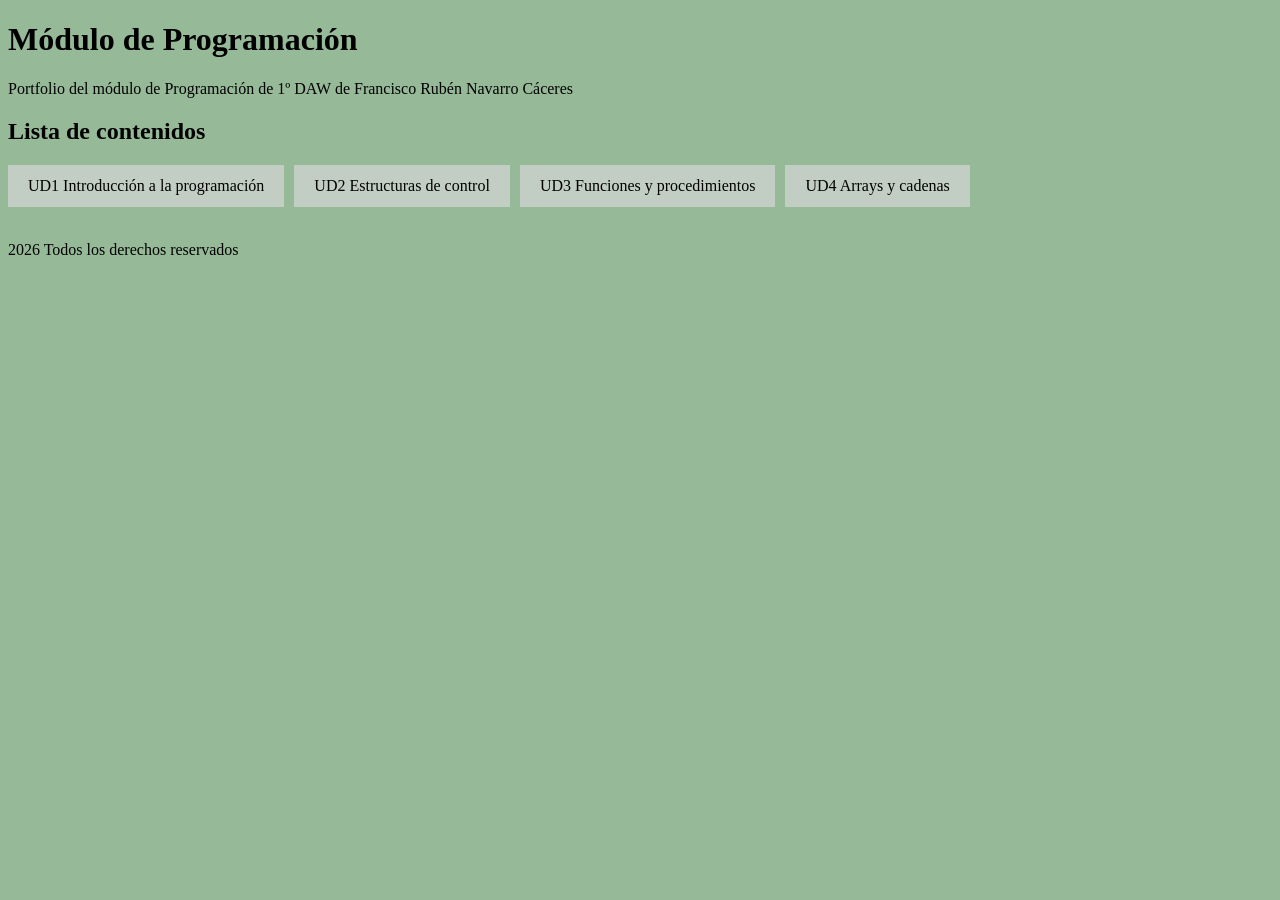
<file: index.html>
<!DOCTYPE html>
<html lang="es">

<head>

        <meta charset="UTF-8" name="viewport" content="width=device-width, initial-scale=1.0">
        <title>Prog2627 Portfolio</title>

        <link rel="stylesheet" href="style.css">

</head>

<body>
        <header>
                <h1>Módulo de Programación</h1>
                <p>Portfolio del módulo de Programación de 1º DAW de Francisco Rubén Navarro Cáceres</p>

                <h2>Lista de contenidos</h2>

                <nav>

                        <a href="paginas/ud1.html">UD1 Introducción a la programación</a>
                        <a href="paginas/ud2.html">UD2 Estructuras de control</a>
                        <a href="paginas/ud3.html">UD3 Funciones y procedimientos</a>
                        <a href="paginas/ud4.html">UD4 Arrays y cadenas</a>

                        <!-- <a href="#re">Repositorios extras</a> -->

                </nav>
        </header>

        <main>
                <!--
                <div id="re">

                        <article>

                                <h2>Repositorios extras</h2>

                                <ul>
                                        <li><a href="" target="_blank">Calculadora(falta el link)</a></li>
                                        <li><a href="" target="_blank">Vocabulario(falta el link)</a></li>
                                        <li><a href="" target="_blank">Repositorio provisional(falta el link)</a></li>
                                        <li><a href="" target="_blank">Repositorio provisional(falta el link)</a></li>
                                </ul>

                        </article>

                </div>
                -->
        </main>

        <br />

        <footer>
                <p>2026 Todos los derechos reservados</p>
        </footer>

</body>

</html>
</file>
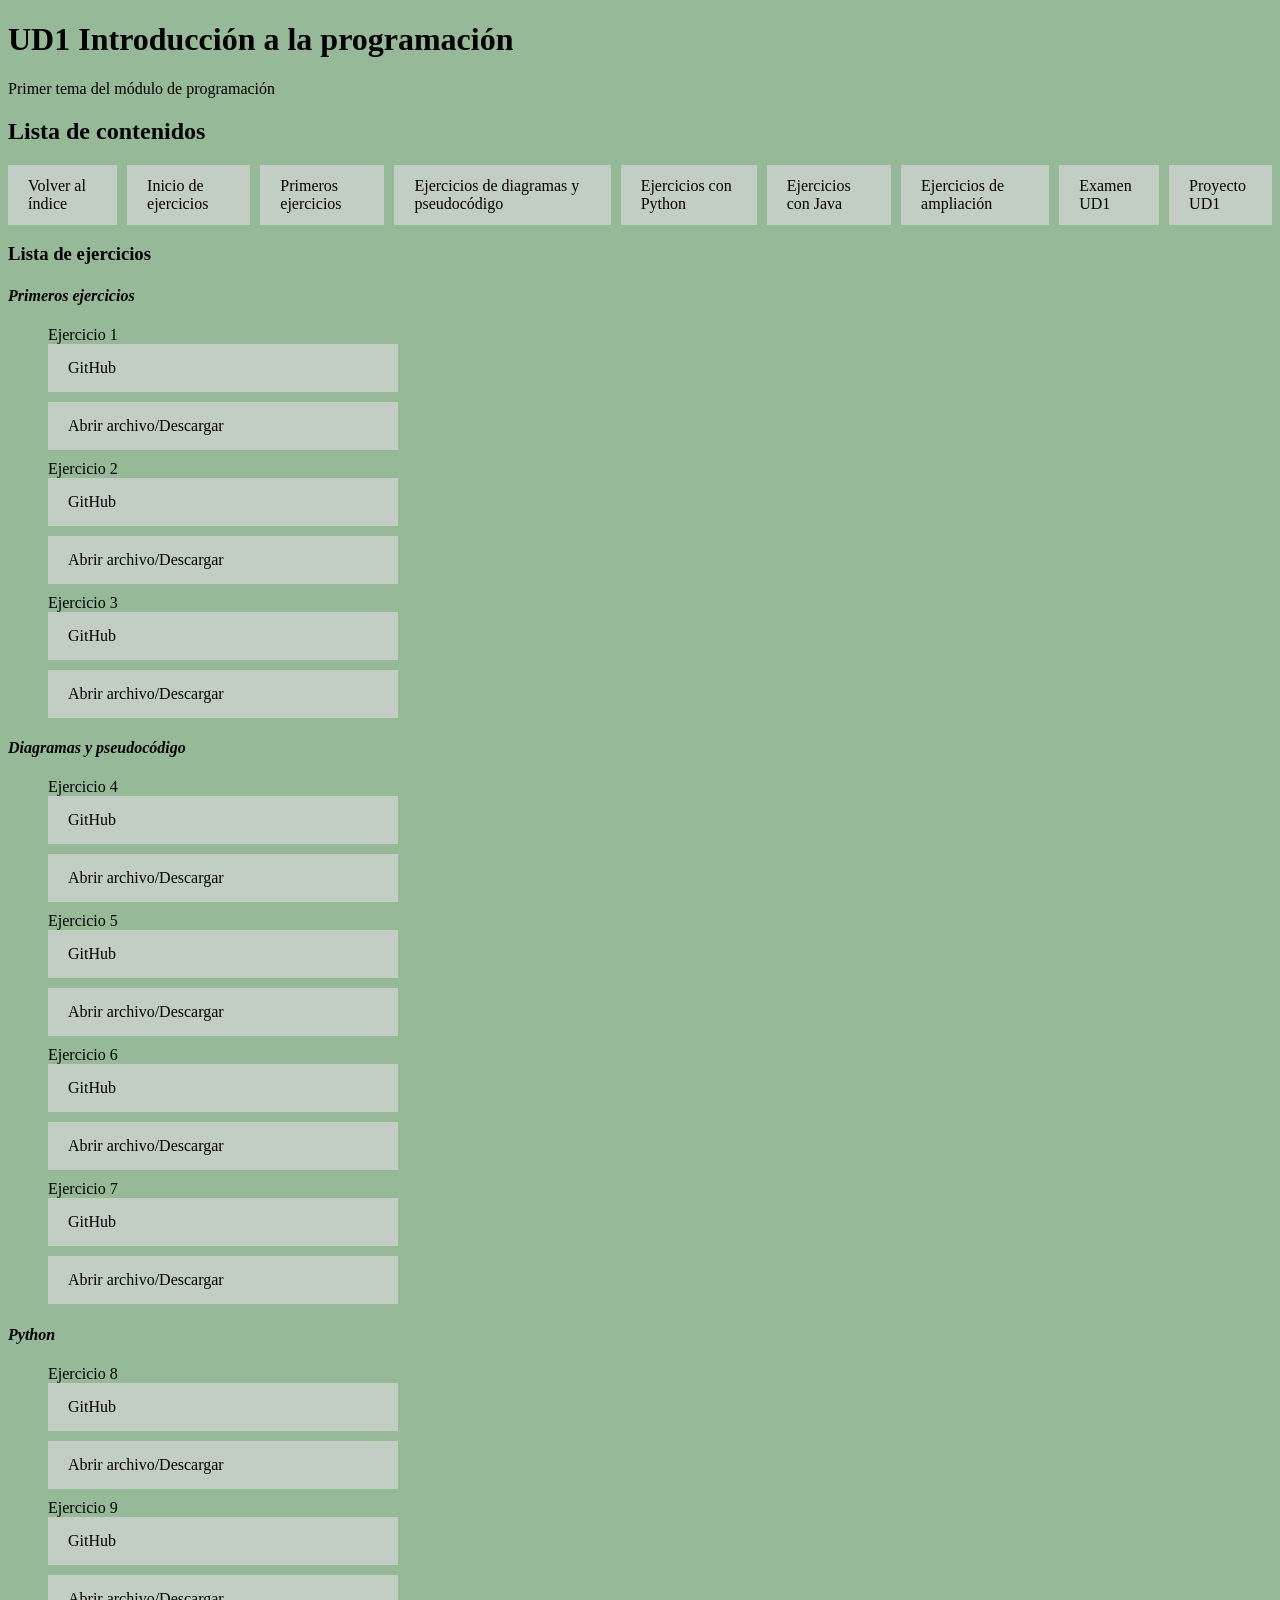
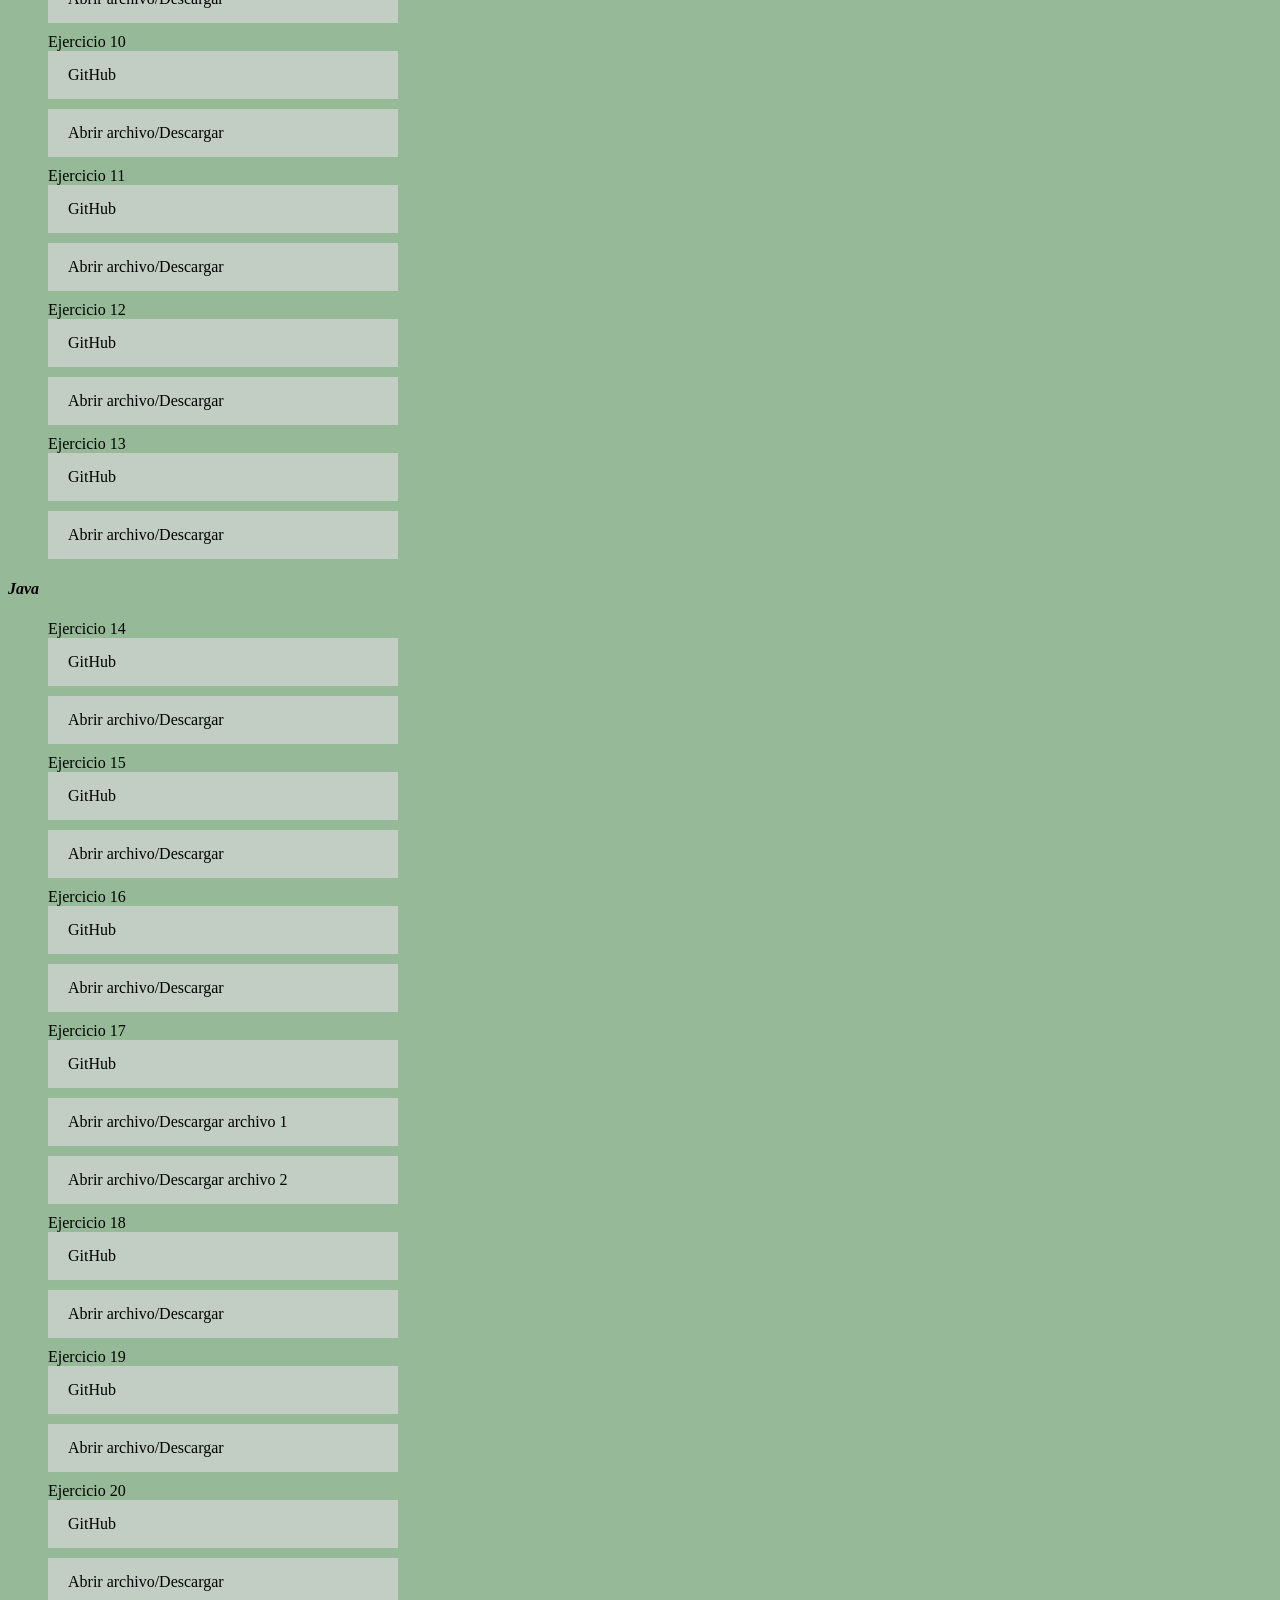
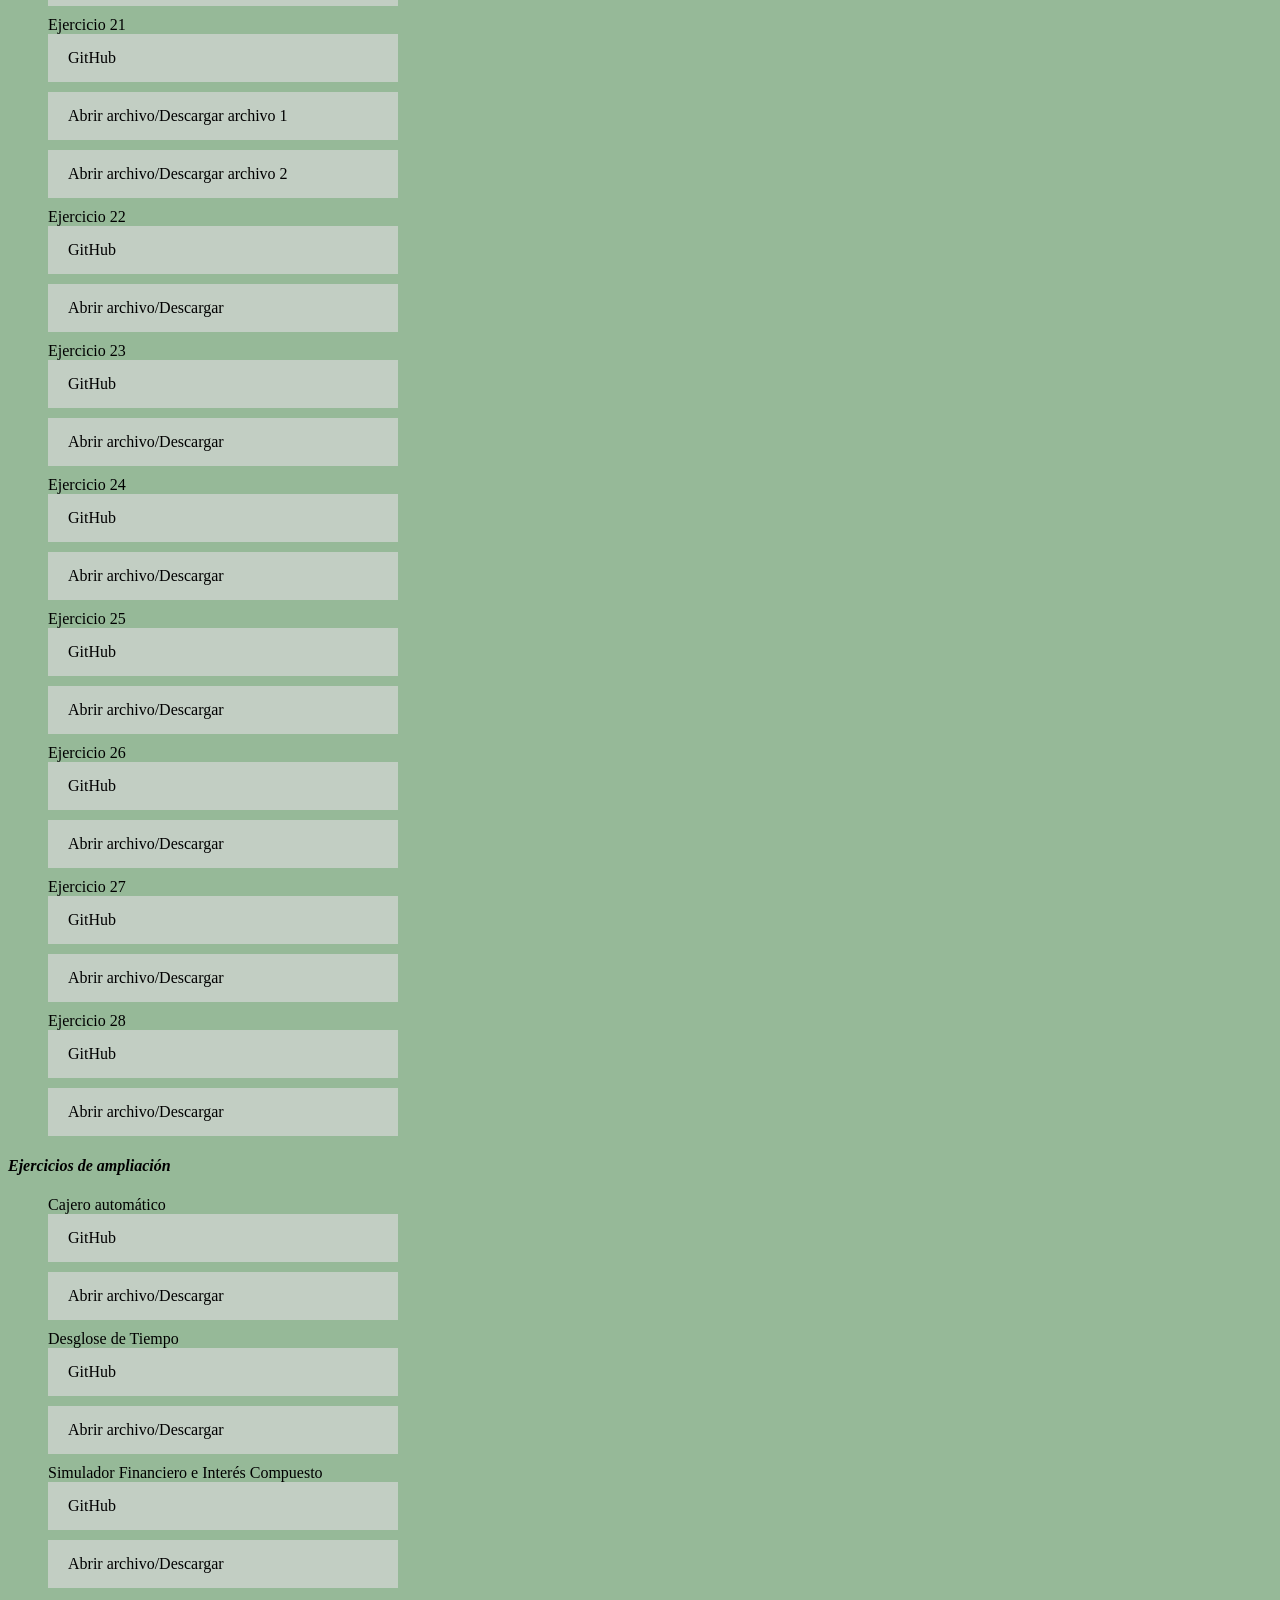
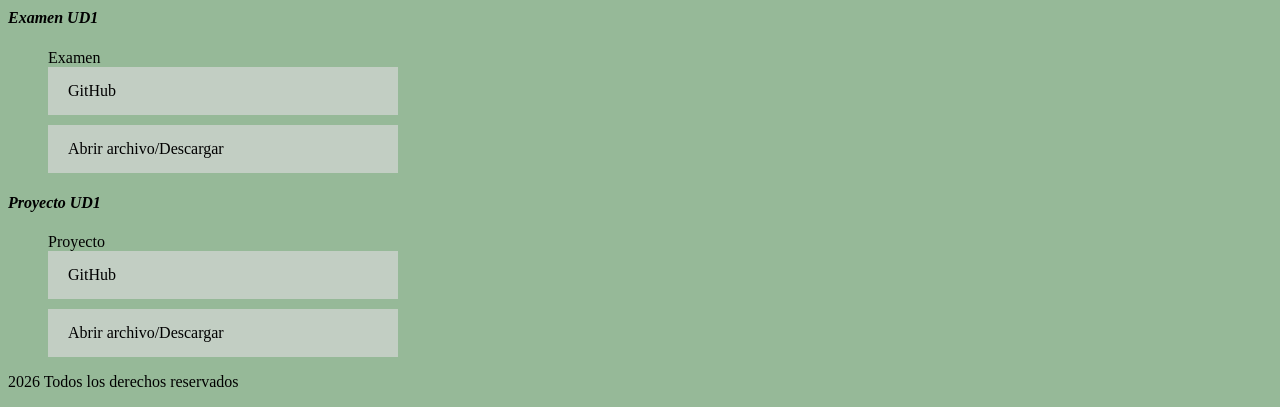
<file: paginas/ud1.html>
<!DOCTYPE html>
<html lang="es">

<head>
        <meta charset="UTF-8">
        <meta name="viewport" content="width=device-width, initial-scale=1.0">
        <title>UD1 Introducción a la programación</title>

        <link rel="stylesheet" href="../style.css">
</head>

<body>
        <header>
                <h1>UD1 Introducción a la programación</h1>

                <p>Primer tema del módulo de programación</p>

                <h2>Lista de contenidos</h2>

                <nav>

                        <a href="../index.html">Volver al índice</a>

                        <a href="#inicio">Inicio de ejercicios</a>
                        <a href="#primeros">Primeros ejercicios</a>
                        <a href="#diagramas">Ejercicios de diagramas y pseudocódigo</a>
                        <a href="#python">Ejercicios con Python</a>
                        <a href="#java">Ejercicios con Java</a>
                        <a href="#ampliacion">Ejercicios de ampliación</a>

                        <a href="#examen">Examen UD1</a>
                        <a href="#proyecto">Proyecto UD1</a>

                </nav>

        </header>

        <main>

                <div id="inicio">

                        <h3>Lista de ejercicios</h3>

                        <article id="primeros">

                                <h4><em>Primeros ejercicios</em></h4>

                                <ul>

                                        <li>Ejercicio 1 <a
                                                        href="https://github.com/fnavcac/prog26-27/tree/main/Primer_Trimestre/UD_1_Introduccion_a_la_programaci%C3%B3n/Ejercicio_1"
                                                        target="_blank">GitHub</a> <a
                                                        href="../Primer_Trimestre/UD_1_Introduccion_a_la_programación/Ejercicio_1/historia_de_la_programacion_Francisco_Navarro.png"
                                                        target="_blank">Abrir archivo/Descargar</a></li>

                                        <li>Ejercicio 2 <a
                                                        href="https://github.com/fnavcac/prog26-27/tree/main/Primer_Trimestre/UD_1_Introduccion_a_la_programaci%C3%B3n/Ejercicio_2"
                                                        target="_blank">GitHub</a> <a
                                                        href="../Primer_Trimestre/UD_1_Introduccion_a_la_programación/Ejercicio_2/Ejercicio2_Francisco_Navarro.pdf"
                                                        target="_blank">Abrir
                                                        archivo/Descargar</a></li>

                                        <li>Ejercicio 3 <a
                                                        href="https://github.com/fnavcac/prog26-27/tree/main/Primer_Trimestre/UD_1_Introduccion_a_la_programaci%C3%B3n/Ejercicio_3"
                                                        target="_blank">GitHub</a> <a
                                                        href="../Primer_Trimestre/UD_1_Introduccion_a_la_programación/Ejercicio_3/Ejercicio3_Francisco_Navarro.pdf"
                                                        target="_blank">Abrir
                                                        archivo/Descargar</a></li>

                                </ul>

                        </article>

                        <article id="diagramas">

                                <h4><em>Diagramas y pseudocódigo</em></h4>

                                <ul>

                                        <li>Ejercicio 4 <a
                                                        href="https://github.com/fnavcac/prog26-27/tree/main/Primer_Trimestre/UD_1_Introduccion_a_la_programaci%C3%B3n/Ejercicio_4"
                                                        target="_blank">GitHub</a> <a
                                                        href="../Primer_Trimestre/UD_1_Introduccion_a_la_programación/Ejercicio_4/Ejercicio_4_Francisco_Navarro.pdf"
                                                        target="_blank">Abrir
                                                        archivo/Descargar</a></li>

                                        <li>Ejercicio 5 <a
                                                        href="https://github.com/fnavcac/prog26-27/tree/main/Primer_Trimestre/UD_1_Introduccion_a_la_programaci%C3%B3n/Ejercicio_5"
                                                        target="_blank">GitHub</a> <a
                                                        href="../Primer_Trimestre/UD_1_Introduccion_a_la_programación/Ejercicio_5/Ejercicio5_Francisco_Navarro.pdf"
                                                        target="_blank">Abrir
                                                        archivo/Descargar</a></li>

                                        <li>Ejercicio 6 <a
                                                        href="https://github.com/fnavcac/prog26-27/tree/main/Primer_Trimestre/UD_1_Introduccion_a_la_programaci%C3%B3n/Ejercicio_6"
                                                        target="_blank">GitHub</a> <a
                                                        href="../Primer_Trimestre/UD_1_Introduccion_a_la_programación/Ejercicio_6/Ejercicio6_Francisco_Navarro.pdf"
                                                        target="_blank">Abrir
                                                        archivo/Descargar</a></li>

                                        <li>Ejercicio 7 <a
                                                        href="https://github.com/fnavcac/prog26-27/tree/main/Primer_Trimestre/UD_1_Introduccion_a_la_programaci%C3%B3n/Ejercicio_7"
                                                        target="_blank">GitHub</a> <a
                                                        href="../Primer_Trimestre/UD_1_Introduccion_a_la_programación/Ejercicio_7/Ejercicio7_Francisco_Navarro.pdf"
                                                        target="_blank">Abrir
                                                        archivo/Descargar</a></li>

                                </ul>

                        </article>

                        <article id="python">

                                <h4><em>Python</em></h4>

                                <ul>

                                        <li>Ejercicio 8 <a
                                                        href="https://github.com/fnavcac/prog26-27/tree/main/Primer_Trimestre/UD_1_Introduccion_a_la_programaci%C3%B3n/Python/Ejercicio_8"
                                                        target="_blank">GitHub</a> <a
                                                        href="../Primer_Trimestre/UD_1_Introduccion_a_la_programación/Python/Ejercicio_8/Ejercicio_8.py"
                                                        target="_blank">Abrir
                                                        archivo/Descargar</a></li>

                                        <li>Ejercicio 9 <a
                                                        href="https://github.com/fnavcac/prog26-27/tree/main/Primer_Trimestre/UD_1_Introduccion_a_la_programaci%C3%B3n/Python/Ejercicio_9"
                                                        target="_blank">GitHub</a> <a
                                                        href="../Primer_Trimestre/UD_1_Introduccion_a_la_programación/Python/Ejercicio_9/Ejercicio_9.py"
                                                        target="_blank">Abrir
                                                        archivo/Descargar</a></li>

                                        <li>Ejercicio 10 <a
                                                        href="https://github.com/fnavcac/prog26-27/tree/main/Primer_Trimestre/UD_1_Introduccion_a_la_programaci%C3%B3n/Python/Ejercicio_10"
                                                        target="_blank">GitHub</a> <a
                                                        href="../Primer_Trimestre/UD_1_Introduccion_a_la_programación/Python/Ejercicio_10/Ejercicio_10.py"
                                                        target="_blank">Abrir
                                                        archivo/Descargar</a></li>

                                        <li>Ejercicio 11 <a
                                                        href="https://github.com/fnavcac/prog26-27/tree/main/Primer_Trimestre/UD_1_Introduccion_a_la_programaci%C3%B3n/Python/Ejercicio_11"
                                                        target="_blank">GitHub</a> <a
                                                        href="../Primer_Trimestre/UD_1_Introduccion_a_la_programación/Python/Ejercicio_11/Ejercicio_11.py"
                                                        target="_blank">Abrir
                                                        archivo/Descargar</a></li>

                                        <li>Ejercicio 12 <a
                                                        href="https://github.com/fnavcac/prog26-27/tree/main/Primer_Trimestre/UD_1_Introduccion_a_la_programaci%C3%B3n/Python/Ejercicio_12"
                                                        target="_blank">GitHub</a> <a
                                                        href="../Primer_Trimestre/UD_1_Introduccion_a_la_programación/Python/Ejercicio_12/Ejercicio_12.py"
                                                        target="_blank">Abrir
                                                        archivo/Descargar</a></li>

                                        <li>Ejercicio 13 <a
                                                        href="https://github.com/fnavcac/prog26-27/tree/main/Primer_Trimestre/UD_1_Introduccion_a_la_programaci%C3%B3n/Python/Ejercicio_13"
                                                        target="_blank">GitHub</a> <a
                                                        href="../Primer_Trimestre/UD_1_Introduccion_a_la_programación/Python/Ejercicio_13/Ejercicio_13.py"
                                                        target="_blank">Abrir
                                                        archivo/Descargar</a></li>

                                </ul>

                        </article>

                        <article id="java">

                                <h4><em>Java</em></h4>

                                <ul>

                                        <li>Ejercicio 14 <a
                                                        href="https://github.com/fnavcac/prog26-27/tree/main/Primer_Trimestre/UD_1_Introduccion_a_la_programaci%C3%B3n/Java/UD1/src"
                                                        target="_blank">GitHub</a> <a
                                                        href="../Primer_Trimestre/UD_1_Introduccion_a_la_programación/Java/UD1/src/ConversorEdadPerro.java"
                                                        target="_blank">Abrir
                                                        archivo/Descargar</a></li>

                                        <li>Ejercicio 15 <a
                                                        href="https://github.com/fnavcac/prog26-27/tree/main/Primer_Trimestre/UD_1_Introduccion_a_la_programaci%C3%B3n/Java/UD1/src"
                                                        target="_blank">GitHub</a> <a
                                                        href="../Primer_Trimestre/UD_1_Introduccion_a_la_programación/Java/UD1/src/GestionInventario.java"
                                                        target="_blank">Abrir
                                                        archivo/Descargar</a></li>

                                        <li>Ejercicio 16 <a
                                                        href="https://github.com/fnavcac/prog26-27/tree/main/Primer_Trimestre/UD_1_Introduccion_a_la_programaci%C3%B3n/Java/UD1/src"
                                                        target="_blank">GitHub</a> <a
                                                        href="../Primer_Trimestre/UD_1_Introduccion_a_la_programación/Java/UD1/src/Ejercicio16.java"
                                                        target="_blank">Abrir
                                                        archivo/Descargar</a></li>

                                        <li>Ejercicio 17 <a
                                                        href="https://github.com/fnavcac/prog26-27/tree/main/Primer_Trimestre/UD_1_Introduccion_a_la_programaci%C3%B3n/Java/UD1/src/Ejercicio17"
                                                        target="_blank">GitHub</a> <a
                                                        href="../Primer_Trimestre/UD_1_Introduccion_a_la_programación/Java/UD1/src/Ejercicio17/CalculoDescuento.java"
                                                        target="_blank">Abrir
                                                        archivo/Descargar archivo 1</a> <a
                                                        href="../Primer_Trimestre/UD_1_Introduccion_a_la_programación/Java/UD1/src/Ejercicio17/SimuladorCrono.java"
                                                        target="_blank">Abrir
                                                        archivo/Descargar archivo 2</a></li>

                                        <li>Ejercicio 18 <a
                                                        href="https://github.com/fnavcac/prog26-27/tree/main/Primer_Trimestre/UD_1_Introduccion_a_la_programaci%C3%B3n/Java/UD1/src/Ejercicio18"
                                                        target="_blank">GitHub</a> <a
                                                        href="../Primer_Trimestre/UD_1_Introduccion_a_la_programación/Java/UD1/src/Ejercicio18/Ejercicio18.java"
                                                        target="_blank">Abrir
                                                        archivo/Descargar</a></li>

                                        <li>Ejercicio 19 <a
                                                        href="https://github.com/fnavcac/prog26-27/tree/main/Primer_Trimestre/UD_1_Introduccion_a_la_programaci%C3%B3n/Java/UD1/src/Ejercicio19"
                                                        target="_blank">GitHub</a> <a
                                                        href="../Primer_Trimestre/UD_1_Introduccion_a_la_programación/Java/UD1/src/Ejercicio19/Ejercicio19.java"
                                                        target="_blank">Abrir
                                                        archivo/Descargar</a></li>

                                        <li>Ejercicio 20 <a
                                                        href="https://github.com/fnavcac/prog26-27/tree/main/Primer_Trimestre/UD_1_Introduccion_a_la_programaci%C3%B3n/Java/UD1/src/Ejercicio20"
                                                        target="_blank">GitHub</a> <a
                                                        href="../Primer_Trimestre/UD_1_Introduccion_a_la_programación/Java/UD1/src/Ejercicio20/Ejercicio20.java"
                                                        target="_blank">Abrir
                                                        archivo/Descargar</a></li>

                                        <li>Ejercicio 21 <a
                                                        href="https://github.com/fnavcac/prog26-27/tree/main/Primer_Trimestre/UD_1_Introduccion_a_la_programaci%C3%B3n/Java/UD1/src/Ejercicio21"
                                                        target="_blank">GitHub</a> <a
                                                        href="../Primer_Trimestre/UD_1_Introduccion_a_la_programación/Java/UD1/src/Ejercicio21/LongitudYAreaNivel1.java"
                                                        target="_blank">Abrir
                                                        archivo/Descargar archivo 1</a> <a
                                                        href="../Primer_Trimestre/UD_1_Introduccion_a_la_programación/Java/UD1/src/Ejercicio21/LongitudYAreaNivel2.java"
                                                        target="_blank">Abrir
                                                        archivo/Descargar archivo 2</a></li>

                                        <li>Ejercicio 22 <a
                                                        href="https://github.com/fnavcac/prog26-27/tree/main/Primer_Trimestre/UD_1_Introduccion_a_la_programaci%C3%B3n/Java/UD1/src/Ejercicio22"
                                                        target="_blank">GitHub</a> <a
                                                        href="../Primer_Trimestre/UD_1_Introduccion_a_la_programación/Java/UD1/src/Ejercicio22/Ejercicio22.java"
                                                        target="_blank">Abrir
                                                        archivo/Descargar</a></li>

                                        <li>Ejercicio 23 <a
                                                        href="https://github.com/fnavcac/prog26-27/tree/main/Primer_Trimestre/UD_1_Introduccion_a_la_programaci%C3%B3n/Java/UD1/src/Ejercicio23"
                                                        target="_blank">GitHub</a> <a
                                                        href="../Primer_Trimestre/UD_1_Introduccion_a_la_programación/Java/UD1/src/Ejercicio23/Ejercicio23.java"
                                                        target="_blank">Abrir
                                                        archivo/Descargar</a></li>

                                        <li>Ejercicio 24 <a
                                                        href="https://github.com/fnavcac/prog26-27/tree/main/Primer_Trimestre/UD_1_Introduccion_a_la_programaci%C3%B3n/Java/UD1/src/Ejercicio24"
                                                        target="_blank">GitHub</a> <a
                                                        href="../Primer_Trimestre/UD_1_Introduccion_a_la_programación/Java/UD1/src/Ejercicio24/Ejercicio24.java"
                                                        target="_blank">Abrir
                                                        archivo/Descargar</a></li>

                                        <li>Ejercicio 25 <a
                                                        href="https://github.com/fnavcac/prog26-27/tree/main/Primer_Trimestre/UD_1_Introduccion_a_la_programaci%C3%B3n/Java/UD1/src/Ejercicio25"
                                                        target="_blank">GitHub</a> <a
                                                        href="../Primer_Trimestre/UD_1_Introduccion_a_la_programación/Java/UD1/src/Ejercicio25/Ejercicio25.java"
                                                        target="_blank">Abrir
                                                        archivo/Descargar</a></li>

                                        <li>Ejercicio 26 <a
                                                        href="https://github.com/fnavcac/prog26-27/tree/main/Primer_Trimestre/UD_1_Introduccion_a_la_programaci%C3%B3n/Java/UD1/src/Ejercicio26"
                                                        target="_blank">GitHub</a> <a
                                                        href="../Primer_Trimestre/UD_1_Introduccion_a_la_programación/Java/UD1/src/Ejercicio26/Ejercicio26.java"
                                                        target="_blank">Abrir
                                                        archivo/Descargar</a></li>

                                        <li>Ejercicio 27 <a
                                                        href="https://github.com/fnavcac/prog26-27/tree/main/Primer_Trimestre/UD_1_Introduccion_a_la_programaci%C3%B3n/Java/UD1/src/Ejercicio27"
                                                        target="_blank">GitHub</a> <a
                                                        href="../Primer_Trimestre/UD_1_Introduccion_a_la_programación/Java/UD1/src/Ejercicio27/Ejercicio27.java"
                                                        target="_blank">Abrir
                                                        archivo/Descargar</a></li>

                                        <li>Ejercicio 28 <a
                                                        href="https://github.com/fnavcac/prog26-27/tree/main/Primer_Trimestre/UD_1_Introduccion_a_la_programaci%C3%B3n/Java/UD1/src/Ejercicio28"
                                                        target="_blank">GitHub</a> <a
                                                        href="../Primer_Trimestre/UD_1_Introduccion_a_la_programación/Java/UD1/src/Ejercicio28/Ejercicio28.java"
                                                        target="_blank">Abrir
                                                        archivo/Descargar</a></li>

                                </ul>

                        </article>

                        <article id="ampliacion">

                                <h4><em>Ejercicios de ampliación</em></h4>

                                <ul>

                                        <li>Cajero automático <a
                                                        href="https://github.com/fnavcac/prog26-27/tree/main/Primer_Trimestre/UD_1_Introduccion_a_la_programaci%C3%B3n/EjerciciosAmpliacion"
                                                        target="_blank">GitHub</a>
                                                <a href="../Primer_Trimestre/UD_1_Introduccion_a_la_programación/EjerciciosAmpliacion/algoritmo_cajero_automatico.py"
                                                        target="_blank">Abrir archivo/Descargar</a>
                                        </li>

                                        <li>Desglose de Tiempo <a
                                                        href="https://github.com/fnavcac/prog26-27/tree/main/Primer_Trimestre/UD_1_Introduccion_a_la_programaci%C3%B3n/EjerciciosAmpliacion"
                                                        target="_blank">GitHub</a>
                                                <a href="../Primer_Trimestre/UD_1_Introduccion_a_la_programación/EjerciciosAmpliacion/desglose_tiempo.py"
                                                        target="_blank">Abrir archivo/Descargar</a>
                                        </li>

                                        <li>Simulador Financiero e Interés Compuesto <a
                                                        href="https://github.com/fnavcac/prog26-27/tree/main/Primer_Trimestre/UD_1_Introduccion_a_la_programaci%C3%B3n/EjerciciosAmpliacion"
                                                        target="_blank">GitHub</a>
                                                <a href="../Primer_Trimestre/UD_1_Introduccion_a_la_programación/EjerciciosAmpliacion/simulador_financiero.py"
                                                        target="_blank">Abrir archivo/Descargar</a>

                                        </li>

                                </ul>

                        </article>

                        <article id="examen">

                                <h4><em>Examen UD1</em></h4>

                                <ul>

                                        <li>Examen <a href="https://github.com/fnavcac/prog26-27/tree/main/Primer_Trimestre/UD_1_Introduccion_a_la_programaci%C3%B3n/Java/ExamenUD1/src"
                                                        target="_blank">GitHub</a>
                                                <a href="../Primer_Trimestre/UD_1_Introduccion_a_la_programación/Java/ExamenUD1/src/CalculadoraCombustible.java"
                                                        target="_blank">Abrir archivo/Descargar</a>
                                        </li>

                                </ul>

                        </article>

                        <article id="proyecto">

                                <h4><em>Proyecto UD1</em></h4>

                                <ul>

                                        <li>Proyecto <a href="https://github.com/fnavcac/Proyecto1_UD1/tree/main/Proyecto1/src/Nave"
                                                        target="_blank">GitHub</a>
                                                <a href="https://github.com/fnavcac/Proyecto1_UD1/blob/main/Proyecto1/src/Nave/FichaNave.java"
                                                        target="_blank">Abrir archivo/Descargar</a>
                                        </li>

                                </ul>

                        </article>

                </div>

        </main>

        <footer>
                <p>2026 Todos los derechos reservados</p>
        </footer>

</body>

</html>
</file>
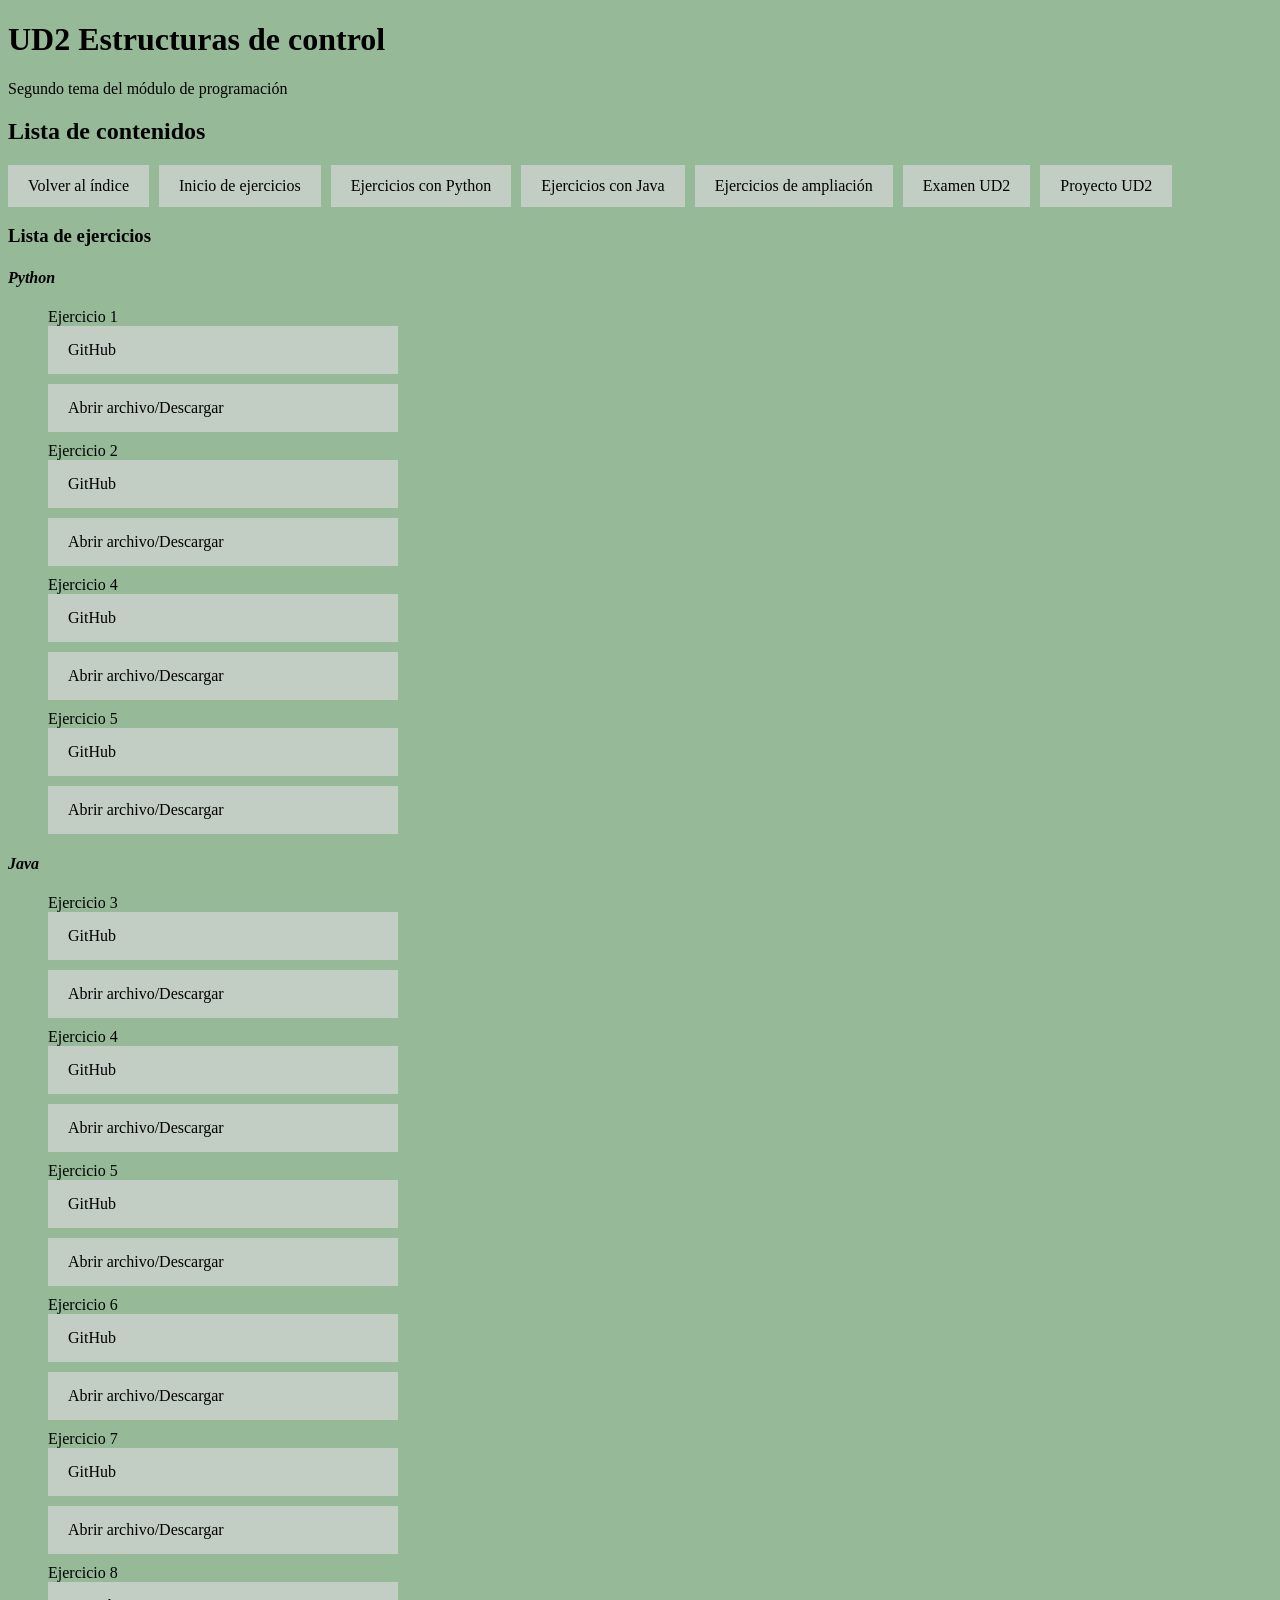
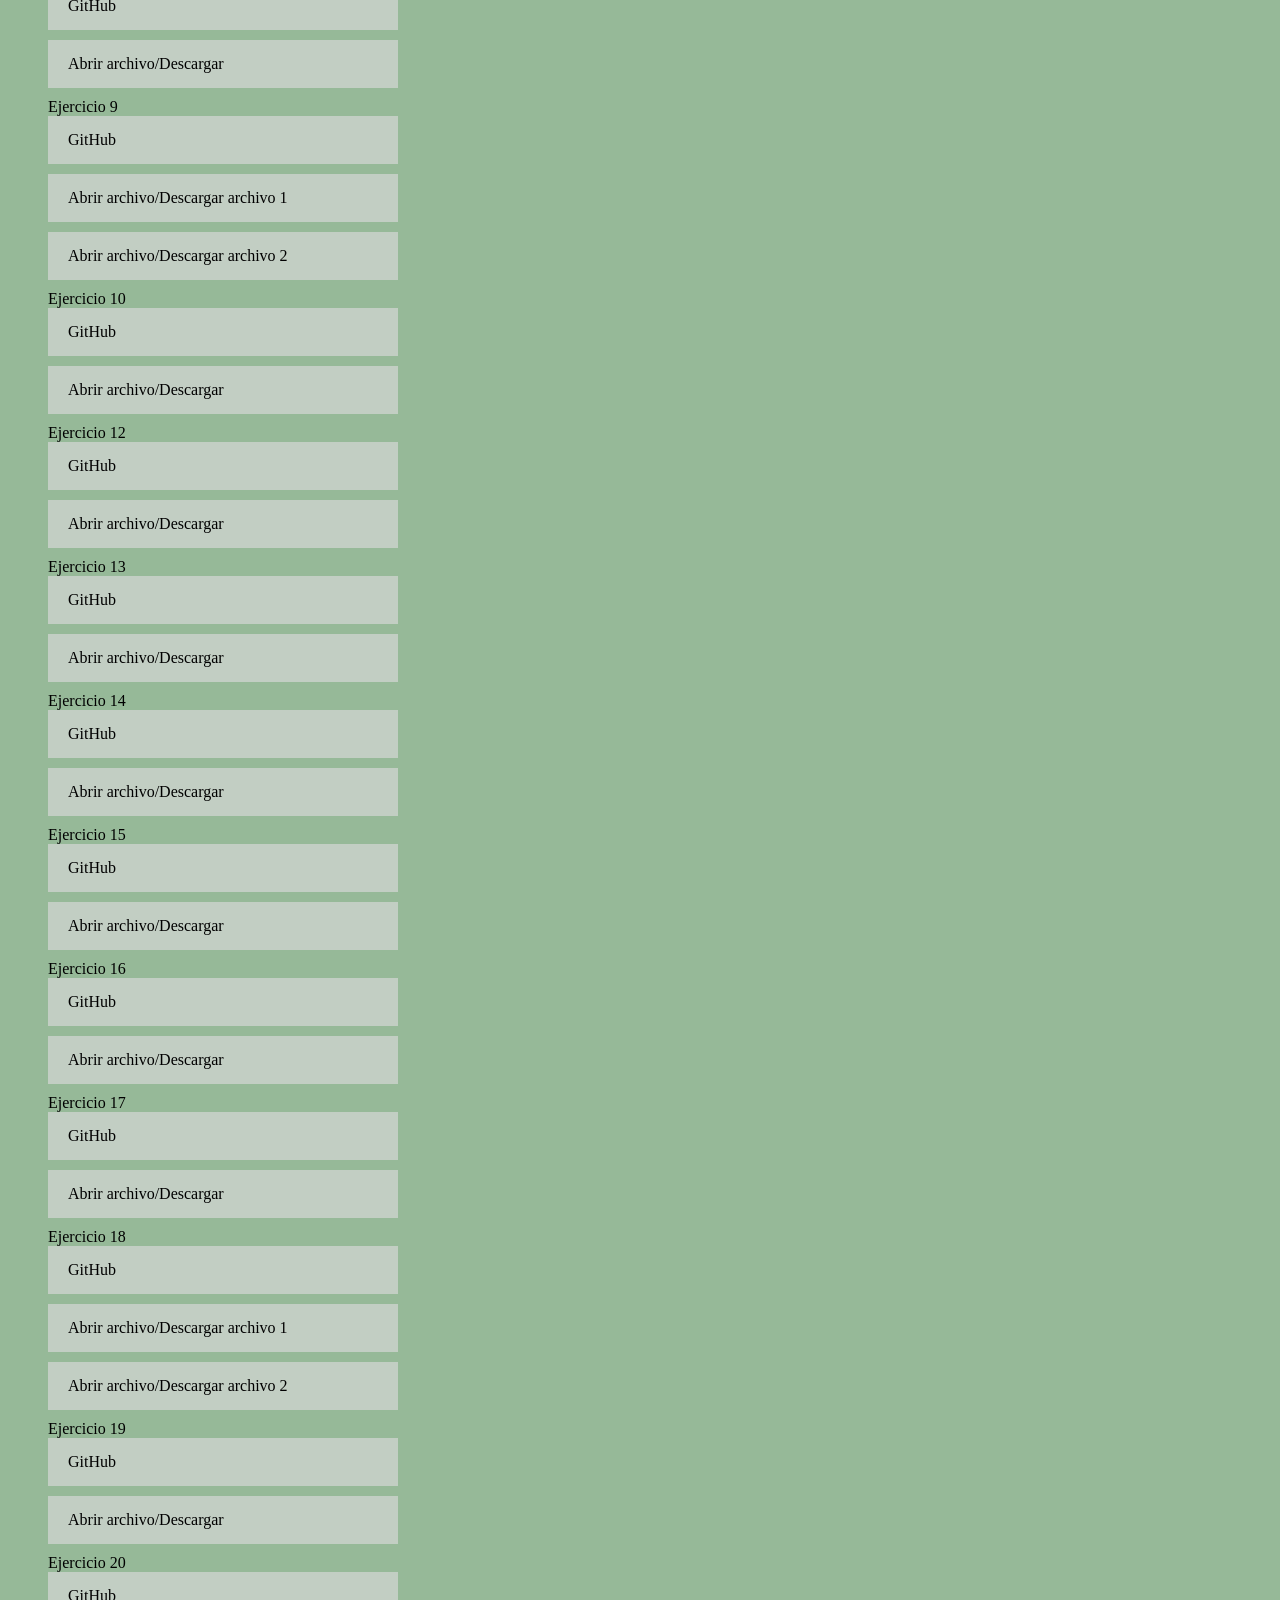
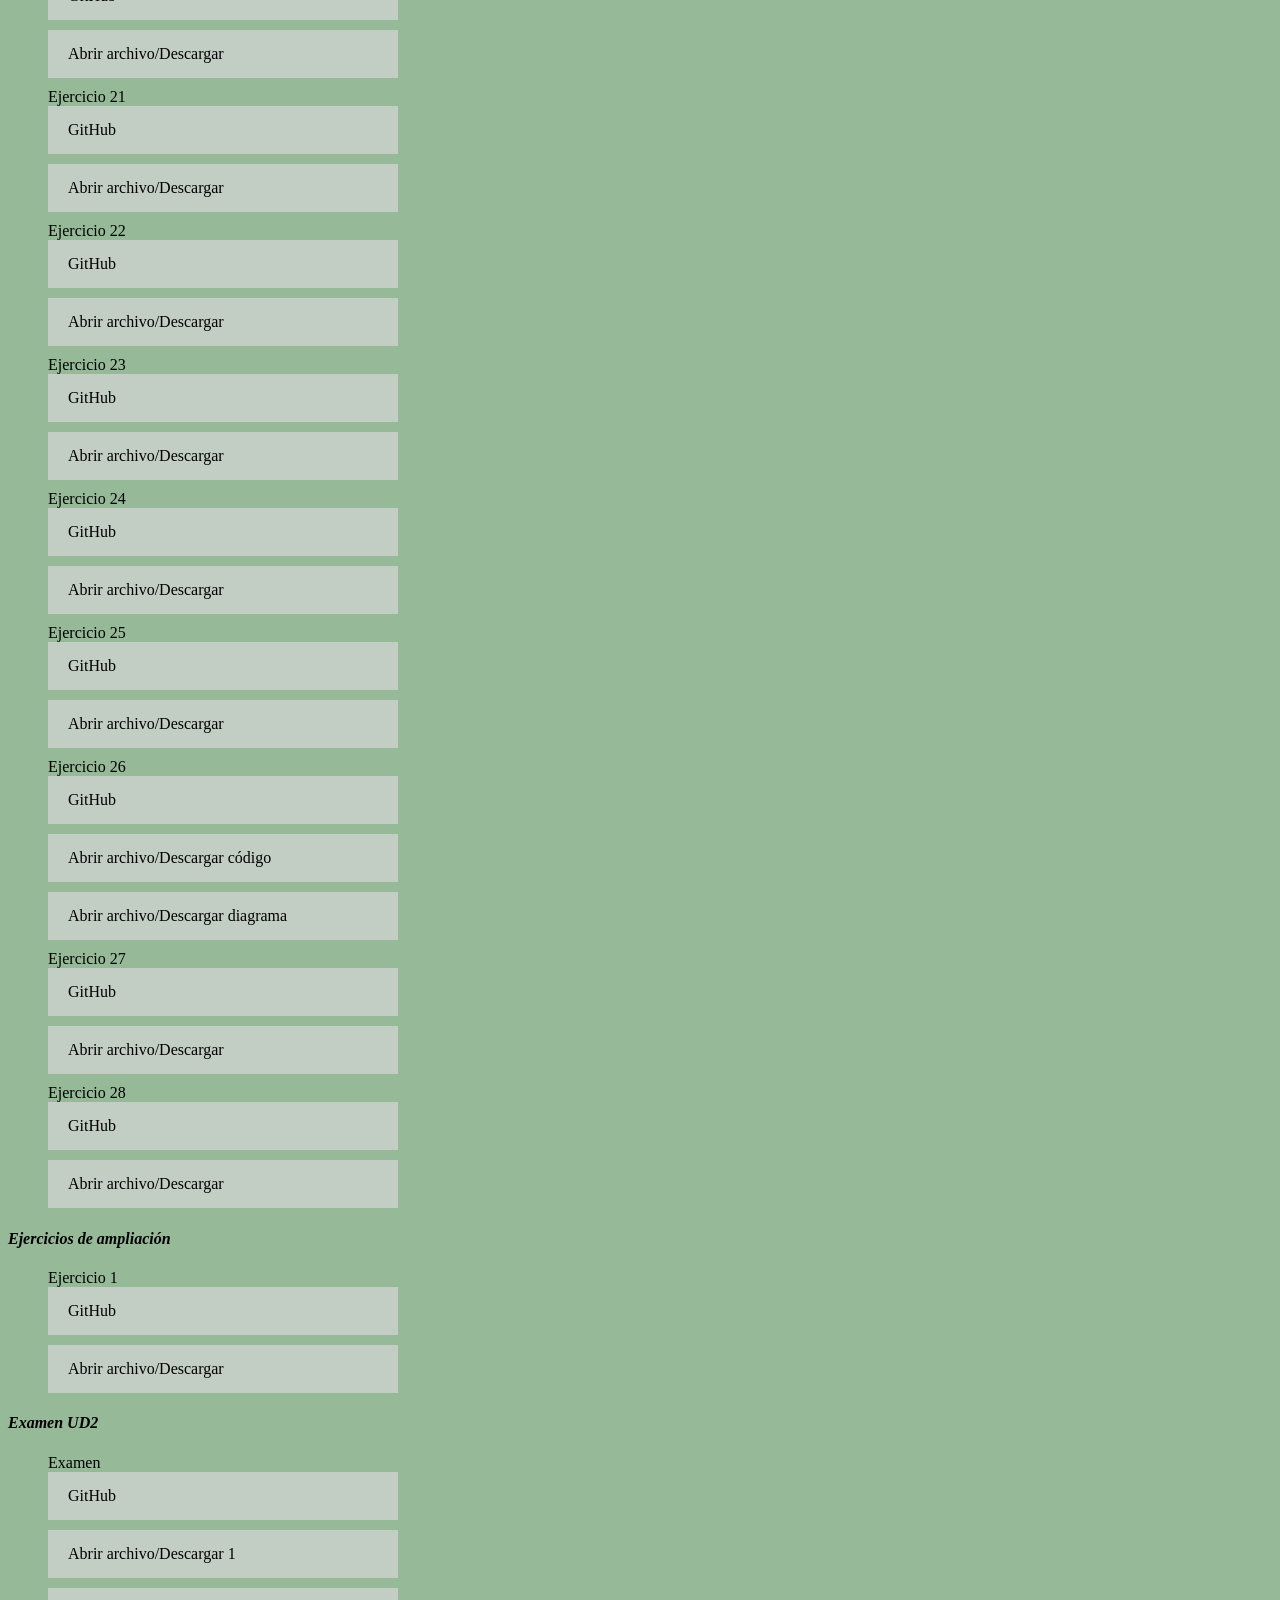
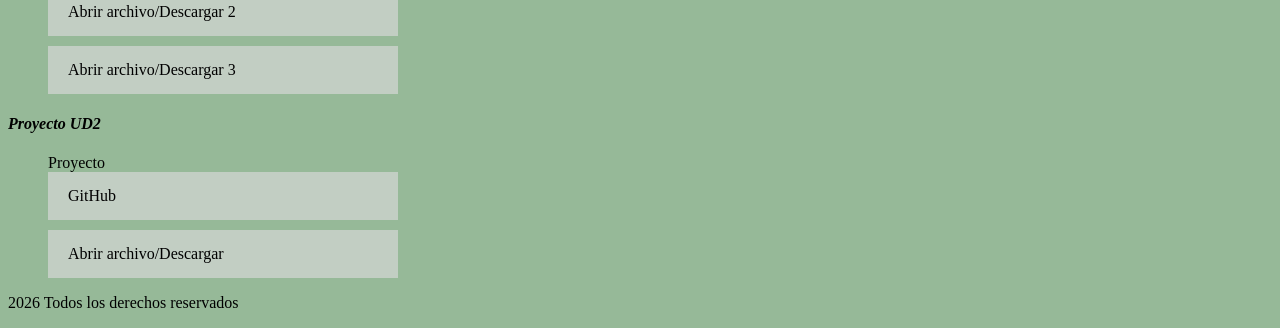
<file: paginas/ud2.html>
<!DOCTYPE html>
<html lang="es">

<head>
        <meta charset="UTF-8">
        <meta name="viewport" content="width=device-width, initial-scale=1.0">
        <title>UD2 Estructuras de control</title>

        <link rel="stylesheet" href="../style.css">
</head>

<body>
        <header>
                <h1>UD2 Estructuras de control</h1>

                <p>Segundo tema del módulo de programación</p>

                <h2>Lista de contenidos</h2>

                <nav>

                        <a href="../index.html">Volver al índice</a>

                        <a href="#inicio">Inicio de ejercicios</a>
                        <a href="#python">Ejercicios con Python</a>
                        <a href="#java">Ejercicios con Java</a>
                        <a href="#ampliacion">Ejercicios de ampliación</a>

                        <a href="#examen">Examen UD2</a>
                        <a href="#proyecto">Proyecto UD2</a>

                </nav>

        </header>

        <main>

                <div id="inicio">

                        <h3>Lista de ejercicios</h3>

                        <article id="python">

                                <h4><em>Python</em></h4>

                                <ul>

                                        <li>Ejercicio 1 <a
                                                        href="https://github.com/fnavcac/prog26-27/tree/main/Primer_Trimestre/UD_2_Estructuras_de_control/Ejercicio1"
                                                        target="_blank">GitHub</a>
                                                <a href="../Primer_Trimestre/UD_2_Estructuras_de_control/Ejercicio1/Ejercicio1.py"
                                                        target="_blank">Abrir
                                                        archivo/Descargar</a>
                                        </li>

                                        <li>Ejercicio 2 <a
                                                        href="https://github.com/fnavcac/prog26-27/tree/main/Primer_Trimestre/UD_2_Estructuras_de_control/Ejercicio2"
                                                        target="_blank">GitHub</a> <a
                                                        href="../Primer_Trimestre/UD_2_Estructuras_de_control/Ejercicio2/Ejercicio2.py"
                                                        target="_blank">Abrir archivo/Descargar</a>
                                        </li>

                                        <li>Ejercicio 4 <a
                                                        href="https://github.com/fnavcac/prog26-27/tree/main/Primer_Trimestre/UD_2_Estructuras_de_control/Ejercicio4_Python"
                                                        target="_blank">GitHub</a> <a
                                                        href="../Primer_Trimestre/UD_2_Estructuras_de_control/Ejercicio4_Python/Ejercicio4.py"
                                                        target="_blank">Abrir archivo/Descargar</a>
                                        </li>

                                        <li>Ejercicio 5 <a
                                                        href="https://github.com/fnavcac/prog26-27/tree/main/Primer_Trimestre/UD_2_Estructuras_de_control/Ejercicio5_Python"
                                                        target="_blank">GitHub</a> <a
                                                        href="../Primer_Trimestre/UD_2_Estructuras_de_control/Ejercicio5_Python/Ejercicio5.py"
                                                        target="_blank">Abrir archivo/Descargar</a>
                                        </li>

                                </ul>

                        </article>

                        <article id="java">

                                <h4><em>Java</em></h4>

                                <ul>

                                        <li>Ejercicio 3 <a
                                                        href="https://github.com/fnavcac/prog26-27/tree/main/Primer_Trimestre/UD_2_Estructuras_de_control/Java/UD2/src/Ejercicio3"
                                                        target="_blank">GitHub</a> <a
                                                        href="../Primer_Trimestre/UD_2_Estructuras_de_control/Java/UD2/src/Ejercicio3/Ejercicio3.java"
                                                        target="_blank">Abrir archivo/Descargar</a>
                                        </li>

                                        <li>Ejercicio 4 <a
                                                        href="https://github.com/fnavcac/prog26-27/tree/main/Primer_Trimestre/UD_2_Estructuras_de_control/Java/UD2/src/Ejercicio4"
                                                        target="_blank">GitHub</a> <a
                                                        href="../Primer_Trimestre/UD_2_Estructuras_de_control/Java/UD2/src/Ejercicio4/Ejercicio4.java"
                                                        target="_blank">Abrir archivo/Descargar</a>
                                        </li>

                                        <li>Ejercicio 5 <a
                                                        href="https://github.com/fnavcac/prog26-27/tree/main/Primer_Trimestre/UD_2_Estructuras_de_control/Java/UD2/src/Ejercicio5"
                                                        target="_blank">GitHub</a> <a
                                                        href="../Primer_Trimestre/UD_2_Estructuras_de_control/Java/UD2/src/Ejercicio5/Ejercicio5.java"
                                                        target="_blank">Abrir archivo/Descargar</a>
                                        </li>

                                        <li>Ejercicio 6 <a
                                                        href="https://github.com/fnavcac/prog26-27/tree/main/Primer_Trimestre/UD_2_Estructuras_de_control/Java/UD2/src/Ejercicio6"
                                                        target="_blank">GitHub</a> <a
                                                        href="../Primer_Trimestre/UD_2_Estructuras_de_control/Java/UD2/src/Ejercicio6/Ejercicio6.java"
                                                        target="_blank">Abrir archivo/Descargar</a>
                                        </li>

                                        <li>Ejercicio 7 <a
                                                        href="https://github.com/fnavcac/prog26-27/tree/main/Primer_Trimestre/UD_2_Estructuras_de_control/Java/UD2/src/Ejercicio7"
                                                        target="_blank">GitHub</a> <a
                                                        href="../Primer_Trimestre/UD_2_Estructuras_de_control/Java/UD2/src/Ejercicio7/Ejercicio7.java"
                                                        target="_blank">Abrir archivo/Descargar</a>
                                        </li>

                                        <li>Ejercicio 8 <a
                                                        href="https://github.com/fnavcac/prog26-27/tree/main/Primer_Trimestre/UD_2_Estructuras_de_control/Java/UD2/src/Ejercicio8"
                                                        target="_blank">GitHub</a> <a
                                                        href="../Primer_Trimestre/UD_2_Estructuras_de_control/Java/UD2/src/Ejercicio8/Ejercicio8.java"
                                                        target="_blank">Abrir archivo/Descargar</a>
                                        </li>

                                        <li>Ejercicio 9 <a
                                                        href="https://github.com/fnavcac/prog26-27/tree/main/Primer_Trimestre/UD_2_Estructuras_de_control/Java/UD2/src/Ejercicio9"
                                                        target="_blank">GitHub</a> <a
                                                        href="../Primer_Trimestre/UD_2_Estructuras_de_control/Java/UD2/src/Ejercicio9/Ejercicio9.java"
                                                        target="_blank">Abrir archivo/Descargar archivo 1</a> <a
                                                        href="../Primer_Trimestre/UD_2_Estructuras_de_control/Java/UD2/src/Ejercicio9/Ejercicio9UsandoString.java"
                                                        target="_blank">Abrir archivo/Descargar archivo 2</a>
                                        </li>

                                        <li>Ejercicio 10 <a
                                                        href="https://github.com/fnavcac/prog26-27/tree/main/Primer_Trimestre/UD_2_Estructuras_de_control/Java/UD2/src/Ejercicio10"
                                                        target="_blank">GitHub</a> <a
                                                        href="../Primer_Trimestre/UD_2_Estructuras_de_control/Java/UD2/src/Ejercicio10/Ejercicio10.java"
                                                        target="_blank">Abrir archivo/Descargar</a>
                                        </li>

                                        <li>Ejercicio 12 <a
                                                        href="https://github.com/fnavcac/prog26-27/tree/main/Primer_Trimestre/UD_2_Estructuras_de_control/Java/UD2/src/Ejercicio12"
                                                        target="_blank">GitHub</a> <a
                                                        href="../Primer_Trimestre/UD_2_Estructuras_de_control/Java/UD2/src/Ejercicio12/Ejercicio12.java"
                                                        target="_blank">Abrir archivo/Descargar</a></li>

                                        <li>Ejercicio 13 <a
                                                        href="https://github.com/fnavcac/prog26-27/tree/main/Primer_Trimestre/UD_2_Estructuras_de_control/Java/UD2/src/Ejercicio13"
                                                        target="_blank">GitHub</a> <a
                                                        href="../Primer_Trimestre/UD_2_Estructuras_de_control/Java/UD2/src/Ejercicio13/Ejercicio13.java"
                                                        target="_blank">Abrir archivo/Descargar</a></li>

                                        <li>Ejercicio 14 <a
                                                        href="https://github.com/fnavcac/prog26-27/tree/main/Primer_Trimestre/UD_2_Estructuras_de_control/Java/UD2/src/Ejercicio14"
                                                        target="_blank">GitHub</a> <a
                                                        href="../Primer_Trimestre/UD_2_Estructuras_de_control/Java/UD2/src/Ejercicio14/Ejercicio14.java"
                                                        target="_blank">Abrir archivo/Descargar</a></li>

                                        <li>Ejercicio 15 <a
                                                        href="https://github.com/fnavcac/prog26-27/tree/main/Primer_Trimestre/UD_2_Estructuras_de_control/Java/UD2/src/Ejercicio15"
                                                        target="_blank">GitHub</a> <a
                                                        href="../Primer_Trimestre/UD_2_Estructuras_de_control/Java/UD2/src/Ejercicio15/Ejercicio15.java"
                                                        target="_blank">Abrir archivo/Descargar</a></li>

                                        <li>Ejercicio 16 <a
                                                        href="https://github.com/fnavcac/prog26-27/tree/main/Primer_Trimestre/UD_2_Estructuras_de_control/Java/UD2/src/Ejercicio16"
                                                        target="_blank">GitHub</a> <a
                                                        href="../Primer_Trimestre/UD_2_Estructuras_de_control/Java/UD2/src/Ejercicio16/Ejercicio16.java"
                                                        target="_blank">Abrir archivo/Descargar</a></li>

                                        <li>Ejercicio 17 <a
                                                        href="https://github.com/fnavcac/prog26-27/tree/main/Primer_Trimestre/UD_2_Estructuras_de_control/Java/UD2/src/Ejercicio17"
                                                        target="_blank">GitHub</a> <a
                                                        href="../Primer_Trimestre/UD_2_Estructuras_de_control/Java/UD2/src/Ejercicio17/Ejercicio17.java"
                                                        target="_blank">Abrir archivo/Descargar</a></li>

                                        <li>Ejercicio 18 <a
                                                        href="https://github.com/fnavcac/prog26-27/tree/main/Primer_Trimestre/UD_2_Estructuras_de_control/Java/UD2/src/Ejercicio18"
                                                        target="_blank">GitHub</a> <a
                                                        href="../Primer_Trimestre/UD_2_Estructuras_de_control/Java/UD2/src/Ejercicio18/Ejercicio18.java"
                                                        target="_blank">Abrir archivo/Descargar archivo 1</a> <a
                                                        href="../Primer_Trimestre/UD_2_Estructuras_de_control/Java/UD2/src/Ejercicio18/Ejercicio18_for_each.java"
                                                        target="_blank">Abrir archivo/Descargar archivo 2</a></li>

                                        <li>Ejercicio 19 <a
                                                        href="https://github.com/fnavcac/prog26-27/tree/main/Primer_Trimestre/UD_2_Estructuras_de_control/Java/UD2/src/Ejercicio19"
                                                        target="_blank">GitHub</a> <a
                                                        href="../Primer_Trimestre/UD_2_Estructuras_de_control/Java/UD2/src/Ejercicio19/Ejercicio19.java"
                                                        target="_blank">Abrir archivo/Descargar</a></li>

                                        <li>Ejercicio 20 <a
                                                        href="https://github.com/fnavcac/prog26-27/tree/main/Primer_Trimestre/UD_2_Estructuras_de_control/Java/UD2/src/Ejercicio20"
                                                        target="_blank">GitHub</a> <a
                                                        href="../Primer_Trimestre/UD_2_Estructuras_de_control/Java/UD2/src/Ejercicio20/Ejercicio20.java"
                                                        target="_blank">Abrir archivo/Descargar</a></li>

                                        <li>Ejercicio 21 <a
                                                        href="https://github.com/fnavcac/prog26-27/tree/main/Primer_Trimestre/UD_2_Estructuras_de_control/Java/UD2/src/Ejercicio21"
                                                        target="_blank">GitHub</a> <a
                                                        href="../Primer_Trimestre/UD_2_Estructuras_de_control/Java/UD2/src/Ejercicio21/Ejercicio21.java"
                                                        target="_blank">Abrir archivo/Descargar</a></li>

                                        <li>Ejercicio 22 <a
                                                        href="https://github.com/fnavcac/prog26-27/tree/main/Primer_Trimestre/UD_2_Estructuras_de_control/Java/UD2/src/Ejercicio22"
                                                        target="_blank">GitHub</a> <a
                                                        href="../Primer_Trimestre/UD_2_Estructuras_de_control/Java/UD2/src/Ejercicio22/Ejercicio22.java"
                                                        target="_blank">Abrir archivo/Descargar</a></li>

                                        <li>Ejercicio 23 <a
                                                        href="https://github.com/fnavcac/prog26-27/tree/main/Primer_Trimestre/UD_2_Estructuras_de_control/Java/UD2/src/Ejercicio23"
                                                        target="_blank">GitHub</a> <a
                                                        href="../Primer_Trimestre/UD_2_Estructuras_de_control/Java/UD2/src/Ejercicio23/Ejercicio23.java"
                                                        target="_blank">Abrir archivo/Descargar</a></li>

                                        <li>Ejercicio 24 <a
                                                        href="https://github.com/fnavcac/prog26-27/tree/main/Primer_Trimestre/UD_2_Estructuras_de_control/Java/UD2/src/Ejercicio24"
                                                        target="_blank">GitHub</a> <a
                                                        href="../Primer_Trimestre/UD_2_Estructuras_de_control/Java/UD2/src/Ejercicio24/Ejercicio24.java"
                                                        target="_blank">Abrir archivo/Descargar</a></li>

                                        <li>Ejercicio 25 <a
                                                        href="https://github.com/fnavcac/prog26-27/tree/main/Primer_Trimestre/UD_2_Estructuras_de_control/Java/UD2/src/Ejercicio25"
                                                        target="_blank">GitHub</a> <a
                                                        href="../Primer_Trimestre/UD_2_Estructuras_de_control/Java/UD2/src/Ejercicio25/Ejercicio25.java"
                                                        target="_blank">Abrir archivo/Descargar</a></li>

                                        <li>Ejercicio 26 <a
                                                        href="https://github.com/fnavcac/prog26-27/tree/main/Primer_Trimestre/UD_2_Estructuras_de_control/Java/UD2/src/Ejercicio26"
                                                        target="_blank">GitHub</a> <a
                                                        href="../Primer_Trimestre/UD_2_Estructuras_de_control/Java/UD2/src/Ejercicio26/Ejercicio26.java"
                                                        target="_blank">Abrir archivo/Descargar código</a> <a
                                                        href="../Primer_Trimestre/UD_2_Estructuras_de_control/Java/UD2/src/Ejercicio26/diagramaEjercicio26.png"
                                                        target="_blank">Abrir archivo/Descargar diagrama</a></li>

                                        <li>Ejercicio 27 <a
                                                        href="https://github.com/fnavcac/prog26-27/tree/main/Primer_Trimestre/UD_2_Estructuras_de_control/Java/UD2/src/Ejercicio27"
                                                        target="_blank">GitHub</a> <a
                                                        href="../Primer_Trimestre/UD_2_Estructuras_de_control/Java/UD2/src/Ejercicio27/Ejercicio27.java"
                                                        target="_blank">Abrir archivo/Descargar</a></li>

                                        <li>Ejercicio 28 <a
                                                        href="https://github.com/fnavcac/prog26-27/tree/main/Primer_Trimestre/UD_2_Estructuras_de_control/Java/UD2/src/Ejercicio28"
                                                        target="_blank">GitHub</a> <a
                                                        href="../Primer_Trimestre/UD_2_Estructuras_de_control/Java/UD2/src/Ejercicio28/Ejercicio28.java"
                                                        target="_blank">Abrir archivo/Descargar</a></li>

                                </ul>

                        </article>

                        <article id="ampliacion">

                                <h4><em>Ejercicios de ampliación</em></h4>

                                <ul>

                                        <li>Ejercicio 1 <a
                                                        href="https://github.com/fnavcac/prog26-27/tree/main/Primer_Trimestre/UD_2_Estructuras_de_control/Java/UD2/src/EjerciciosAmpliacion"
                                                        target="_blank">GitHub</a> <a
                                                        href="../Primer_Trimestre/UD_2_Estructuras_de_control/Java/UD2/src/EjerciciosAmpliacion/Ejercicio1.java"
                                                        target="_blank">Abrir archivo/Descargar</a></li>

                                </ul>

                        </article>

                        <article id="examen">

                                <h4><em>Examen UD2</em></h4>

                                <ul>

                                        <li>Examen <a href="https://github.com/fnavcac/prog26-27/tree/main/Primer_Trimestre/UD_2_Estructuras_de_control/Java/ExamenUD2/src"
                                                        target="_blank">GitHub</a>
                                                <a href="../Primer_Trimestre/UD_2_Estructuras_de_control/Java/ExamenUD2/src/Ejercicio1.java"
                                                        target="_blank">Abrir archivo/Descargar 1</a> <a
                                                        href="../Primer_Trimestre/UD_2_Estructuras_de_control/Java/ExamenUD2/src/Ejercicio2.java"
                                                        target="_blank">Abrir archivo/Descargar 2</a> <a
                                                        href="../Primer_Trimestre/UD_2_Estructuras_de_control/Java/ExamenUD2/src/Ejercicio3.java"
                                                        target="_blank">Abrir archivo/Descargar 3</a>
                                        </li>

                                </ul>

                        </article>

                        <article id="proyecto">

                                <h4><em>Proyecto UD2</em></h4>

                                <ul>

                                        <li>Proyecto <a href="https://github.com/fnavcac/ProyectoUD2/tree/main/ProyectoUD2/src/Proyecto2"
                                                        target="_blank">GitHub</a>
                                                <a href="https://github.com/fnavcac/ProyectoUD2/blob/main/ProyectoUD2/src/Proyecto2/Proyecto2.java"
                                                        target="_blank">Abrir archivo/Descargar</a>
                                        </li>

                                </ul>

                        </article>

                </div>

        </main>

        <footer>
                <p>2026 Todos los derechos reservados</p>
        </footer>

</body>

</html>
</file>
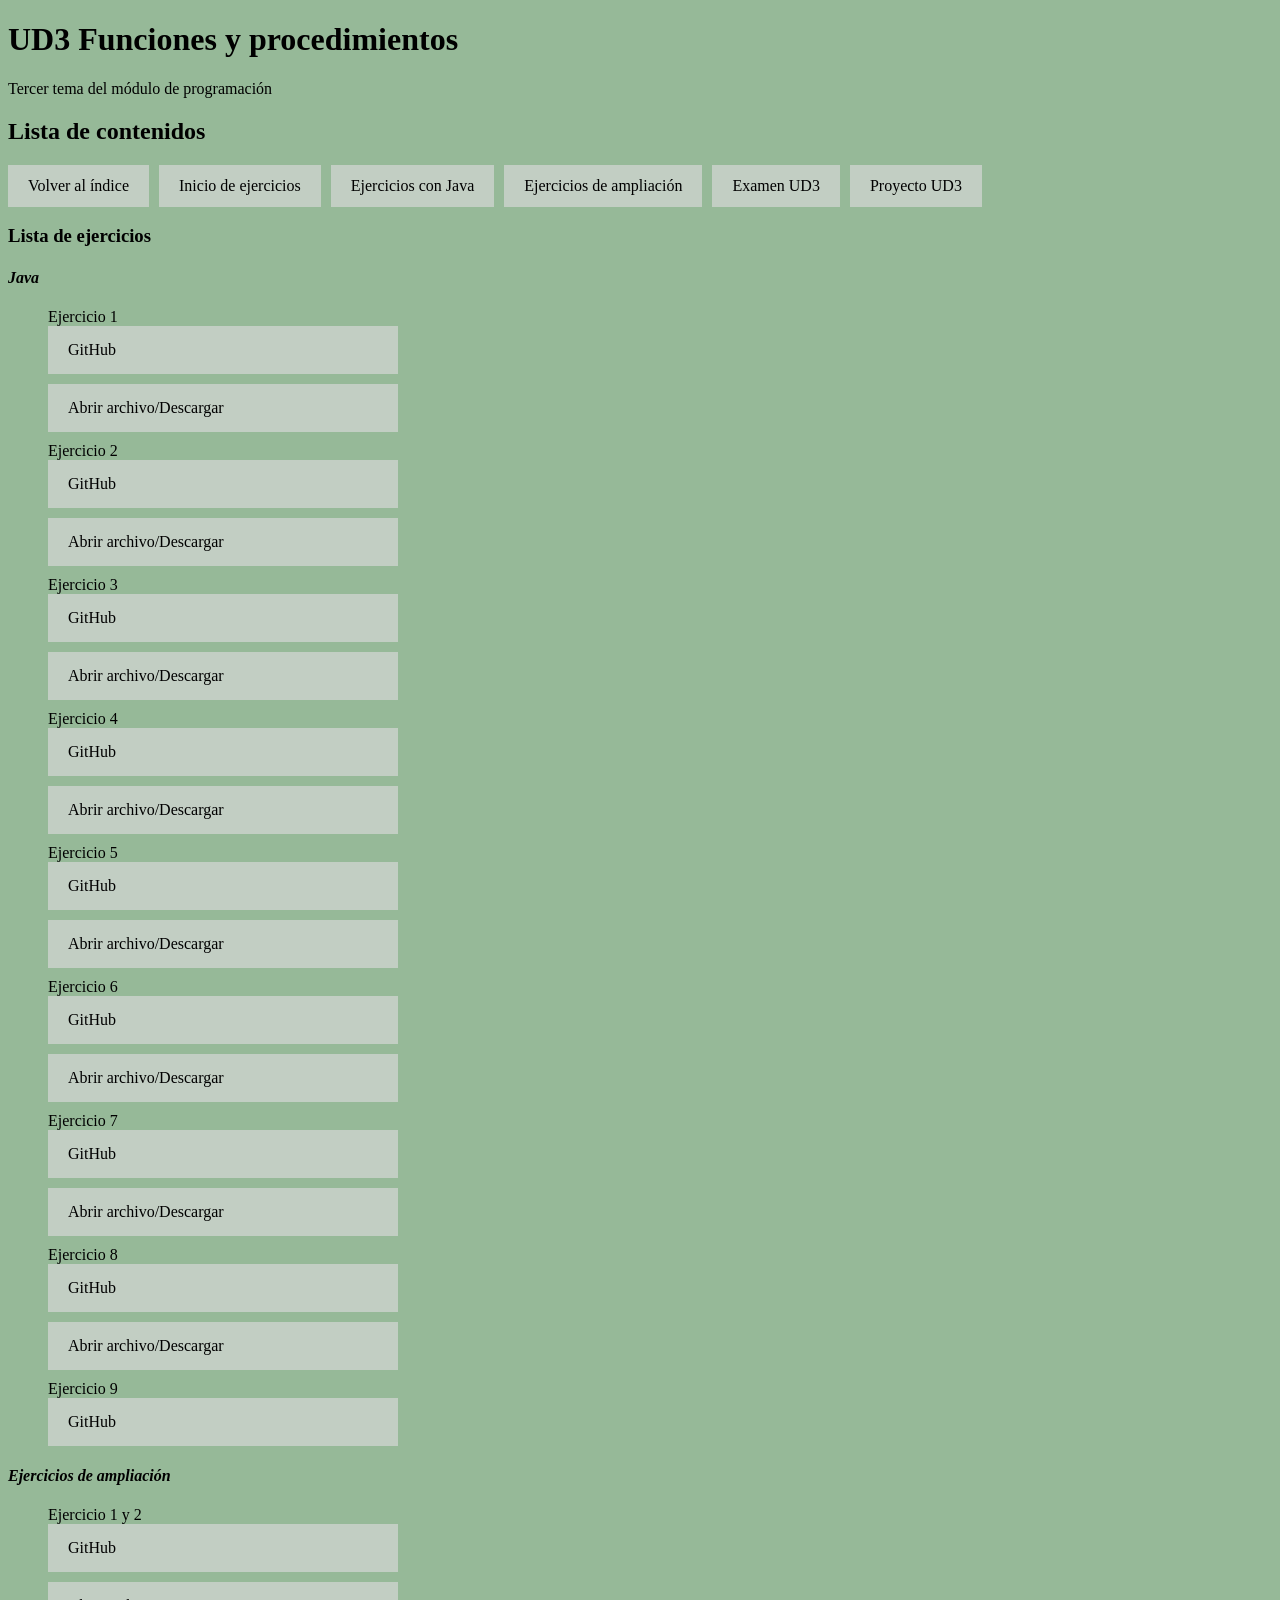
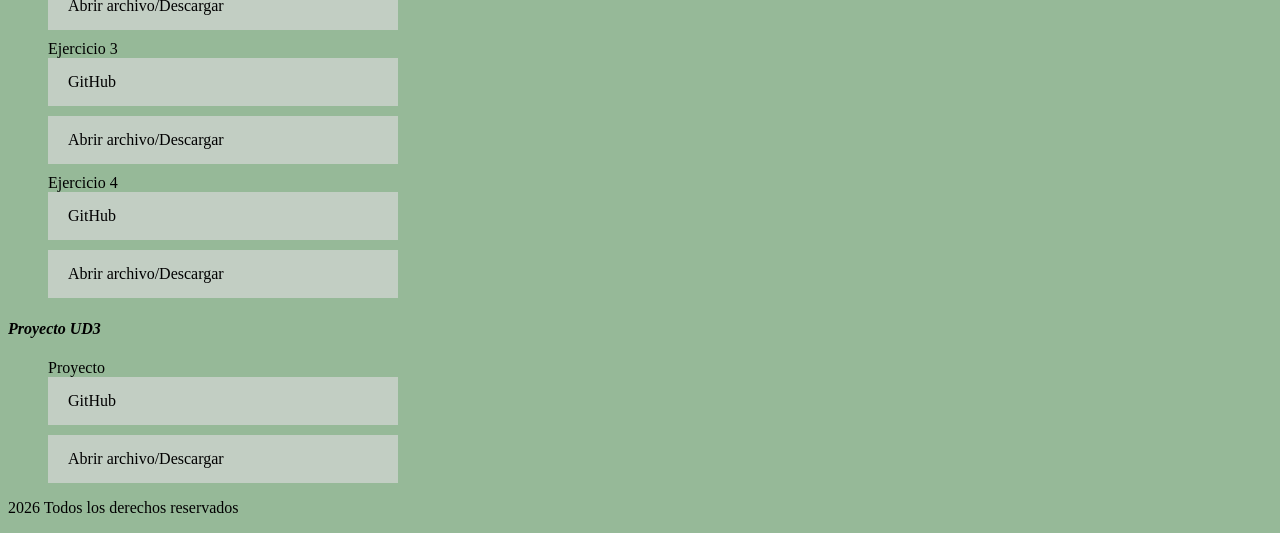
<file: paginas/ud3.html>
<!DOCTYPE html>
<html lang="es">

<head>
    <meta charset="UTF-8">
    <meta name="viewport" content="width=device-width, initial-scale=1.0">
    <title>UD3 Funciones y procedimientos</title>

    <link rel="stylesheet" href="../style.css">
</head>

<body>
    <header>
        <h1>UD3 Funciones y procedimientos</h1>

        <p>Tercer tema del módulo de programación</p>

        <h2>Lista de contenidos</h2>

        <nav>

            <a href="../index.html">Volver al índice</a>

            <a href="#inicio">Inicio de ejercicios</a>
            <a href="#java">Ejercicios con Java</a>
            <a href="#ampliacion">Ejercicios de ampliación</a>

            <a href="#examen">Examen UD3</a>
            <a href="#proyecto">Proyecto UD3</a>

        </nav>

    </header>

    <main>

        <div id="inicio">

            <h3>Lista de ejercicios</h3>

            <article id="java">

                <h4><em>Java</em></h4>

                <ul>

                    <li>Ejercicio 1 <a
                            href="https://github.com/fnavcac/prog26-27/tree/main/Primer_Trimestre/UD_3_Funciones_y_Procedimientos/Java/UD3/src/ejercicio1"
                            target="_blank">GitHub</a> <a
                            href="../Primer_Trimestre/UD_3_Funciones_y_Procedimientos/Java/UD3/src/ejercicio1/Ejercicio1.java"
                            target="_blank">Abrir archivo/Descargar</a></li>

                    <li>Ejercicio 2 <a
                            href="https://github.com/fnavcac/prog26-27/tree/main/Primer_Trimestre/UD_3_Funciones_y_Procedimientos/Java/UD3/src/ejercicio2"
                            target="_blank">GitHub</a> <a
                            href="../Primer_Trimestre/UD_3_Funciones_y_Procedimientos/Java/UD3/src/ejercicio2/Ejercicio2.java"
                            target="_blank">Abrir archivo/Descargar</a></li>

                    <li>Ejercicio 3 <a
                            href="https://github.com/fnavcac/prog26-27/tree/main/Primer_Trimestre/UD_3_Funciones_y_Procedimientos/Java/UD3/src/ejercicio3"
                            target="_blank">GitHub</a> <a
                            href="../Primer_Trimestre/UD_3_Funciones_y_Procedimientos/Java/UD3/src/ejercicio3/Ejercicio3.java"
                            target="_blank">Abrir archivo/Descargar</a></li>

                    <li>Ejercicio 4 <a
                            href="https://github.com/fnavcac/prog26-27/tree/main/Primer_Trimestre/UD_3_Funciones_y_Procedimientos/Java/UD3/src/ejercicio4"
                            target="_blank">GitHub</a> <a
                            href="../Primer_Trimestre/UD_3_Funciones_y_Procedimientos/Java/UD3/src/ejercicio4/Ejercicio4.java"
                            target="_blank">Abrir archivo/Descargar</a></li>

                    <li>Ejercicio 5 <a
                            href="https://github.com/fnavcac/prog26-27/tree/main/Primer_Trimestre/UD_3_Funciones_y_Procedimientos/Java/UD3/src/ejercicio5"
                            target="_blank">GitHub</a> <a
                            href="../Primer_Trimestre/UD_3_Funciones_y_Procedimientos/Java/UD3/src/ejercicio5/Ejercicio5.java"
                            target="_blank">Abrir
                            archivo/Descargar</a></li>

                    <li>Ejercicio 6 <a
                            href="https://github.com/fnavcac/prog26-27/tree/main/Primer_Trimestre/UD_3_Funciones_y_Procedimientos/Java/UD3/src/ejercicio6"
                            target="_blank">GitHub</a> <a
                            href="../Primer_Trimestre/UD_3_Funciones_y_Procedimientos/Java/UD3/src/ejercicio6/CalculadoraNotas.java"
                            target="_blank">Abrir
                            archivo/Descargar</a></li>

                    <li>Ejercicio 7 <a
                            href="https://github.com/fnavcac/prog26-27/tree/main/Primer_Trimestre/UD_3_Funciones_y_Procedimientos/Java/UD3/src/ejercicio7"
                            target="_blank">GitHub</a> <a
                            href="../Primer_Trimestre/UD_3_Funciones_y_Procedimientos/Java/UD3/src/ejercicio7/Ejericicio7.java"
                            target="_blank">Abrir
                            archivo/Descargar</a></li>

                    <li>Ejercicio 8 <a
                            href="https://github.com/fnavcac/prog26-27/tree/main/Primer_Trimestre/UD_3_Funciones_y_Procedimientos/Java/UD3/src/ejercicio8"
                            target="_blank">GitHub</a> <a
                            href="../Primer_Trimestre/UD_3_Funciones_y_Procedimientos/Java/UD3/src/ejercicio8/Ejercicio8.java"
                            target="_blank">Abrir
                            archivo/Descargar</a></li>

                    <li>Ejercicio 9 <a
                            href="https://github.com/fnavcac/prog26-27/tree/main/Primer_Trimestre/UD_3_Funciones_y_Procedimientos/Java/UD3/src/Tienda"
                            target="_blank">GitHub</a></li>

                </ul>

            </article>

            <article id="ampliacion">

                <h4><em>Ejercicios de ampliación</em></h4>

                <ul>

                    <li>Ejercicio 1 y 2 <a
                            href="https://github.com/fnavcac/prog26-27/tree/main/Primer_Trimestre/UD_3_Funciones_y_Procedimientos/Java/UD3/src/ejercicios_ampliacion"
                            target="_blank">GitHub</a> <a
                            href="../Primer_Trimestre/UD_3_Funciones_y_Procedimientos/Java/UD3/src/ejercicios_ampliacion/Ejercicio1y2.java"
                            target="_blank">Abrir archivo/Descargar</a></li>

                    <li>Ejercicio 3 <a
                            href="https://github.com/fnavcac/prog26-27/tree/main/Primer_Trimestre/UD_3_Funciones_y_Procedimientos/Java/UD3/src/ejercicios_ampliacion"
                            target="_blank">GitHub</a> <a
                            href="../Primer_Trimestre/UD_3_Funciones_y_Procedimientos/Java/UD3/src/ejercicios_ampliacion/Ejercicio3.java"
                            target="_blank">Abrir archivo/Descargar</a></li>

                    <li>Ejercicio 4 <a
                            href="https://github.com/fnavcac/prog26-27/tree/main/Primer_Trimestre/UD_3_Funciones_y_Procedimientos/Java/UD3/src/ejercicios_ampliacion"
                            target="_blank">GitHub</a> <a
                            href="../Primer_Trimestre/UD_3_Funciones_y_Procedimientos/Java/UD3/src/ejercicios_ampliacion/Ejercicio4.java"
                            target="_blank">Abrir archivo/Descargar</a></li>

                </ul>

            </article>

            <article id="proyecto">

                <h4><em>Proyecto UD3</em></h4>

                <ul>

                    <li>Proyecto <a href="https://github.com/fnavcac/ProyectoUD3/tree/main/BibliotecaLibreria/src/utilidades" target="_blank">GitHub</a>
                        <a href="https://github.com/fnavcac/ProyectoUD3/blob/main/BibliotecaLibreria/src/utilidades/Utilidades.java" target="_blank">Abrir archivo/Descargar</a>
                    </li>

                </ul>

            </article>

        </div>

    </main>

    <footer>
        <p>2026 Todos los derechos reservados</p>
    </footer>

</body>

</html>
</file>
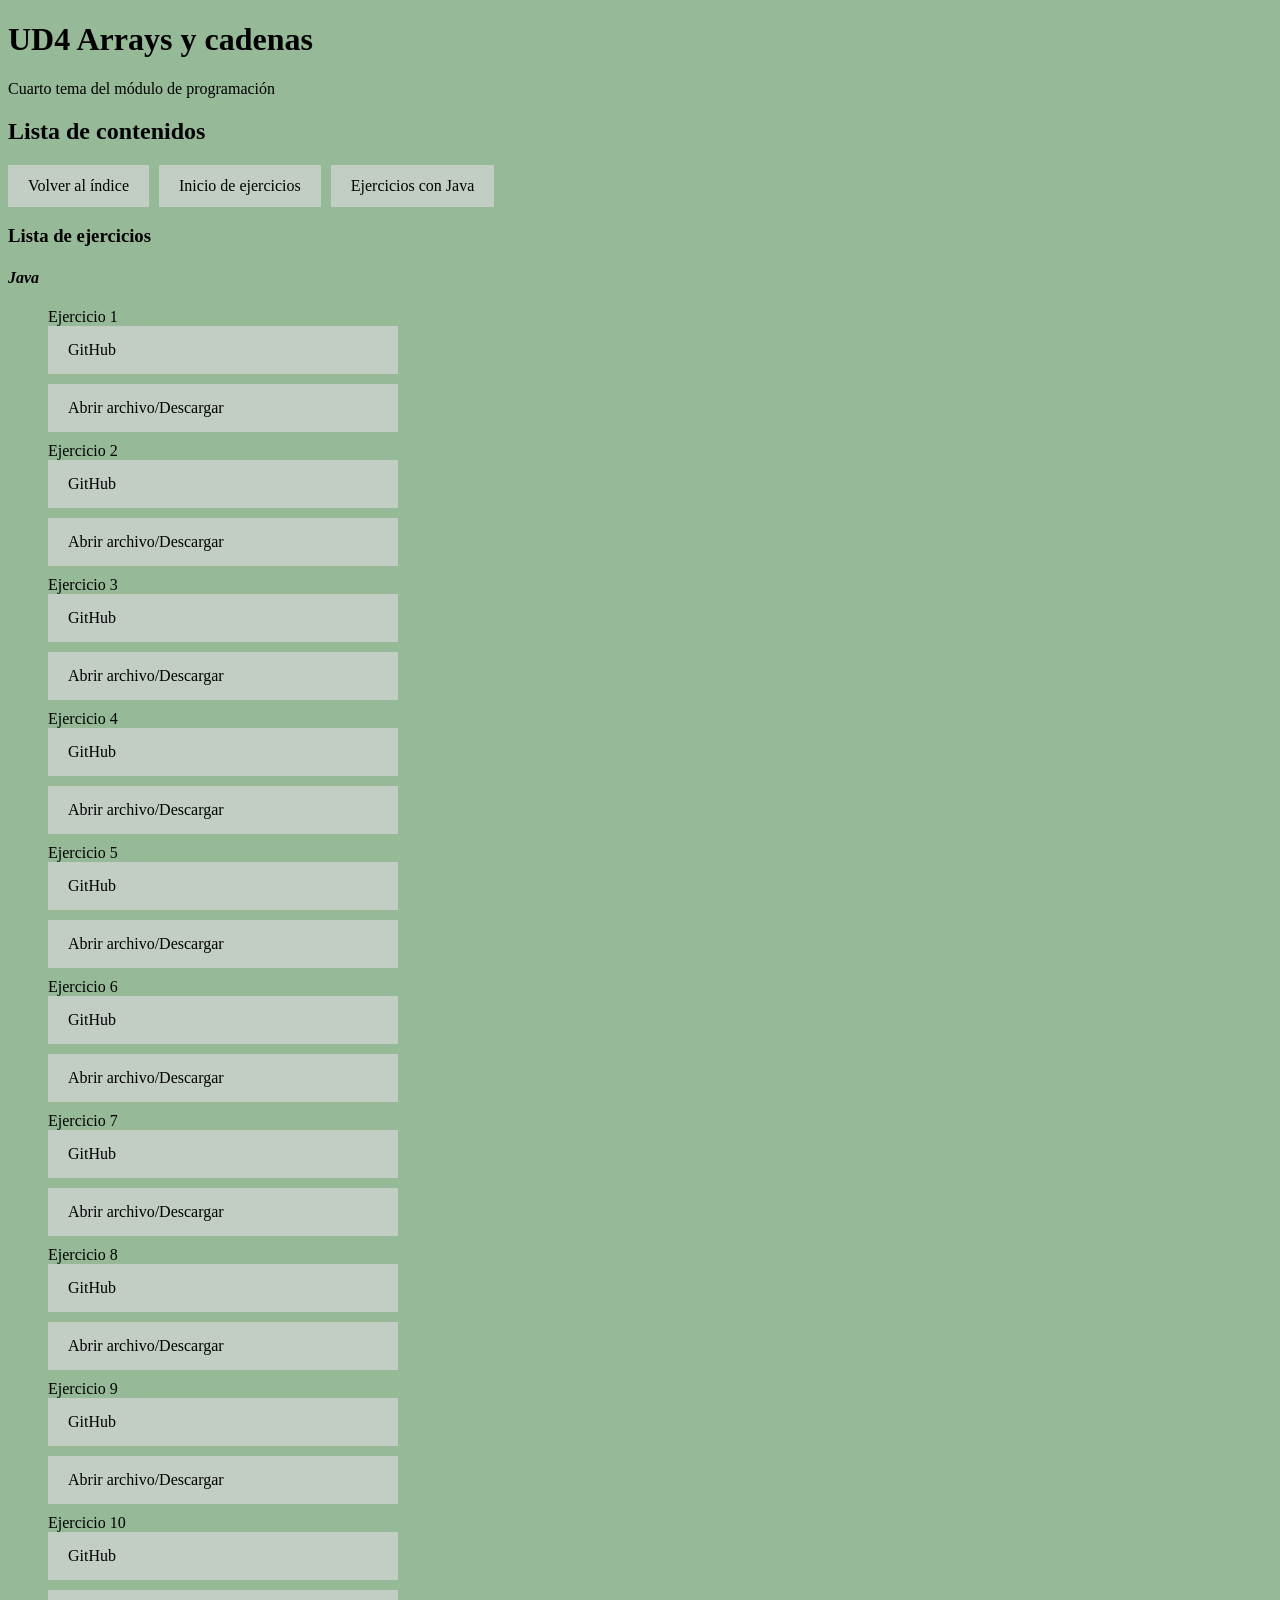
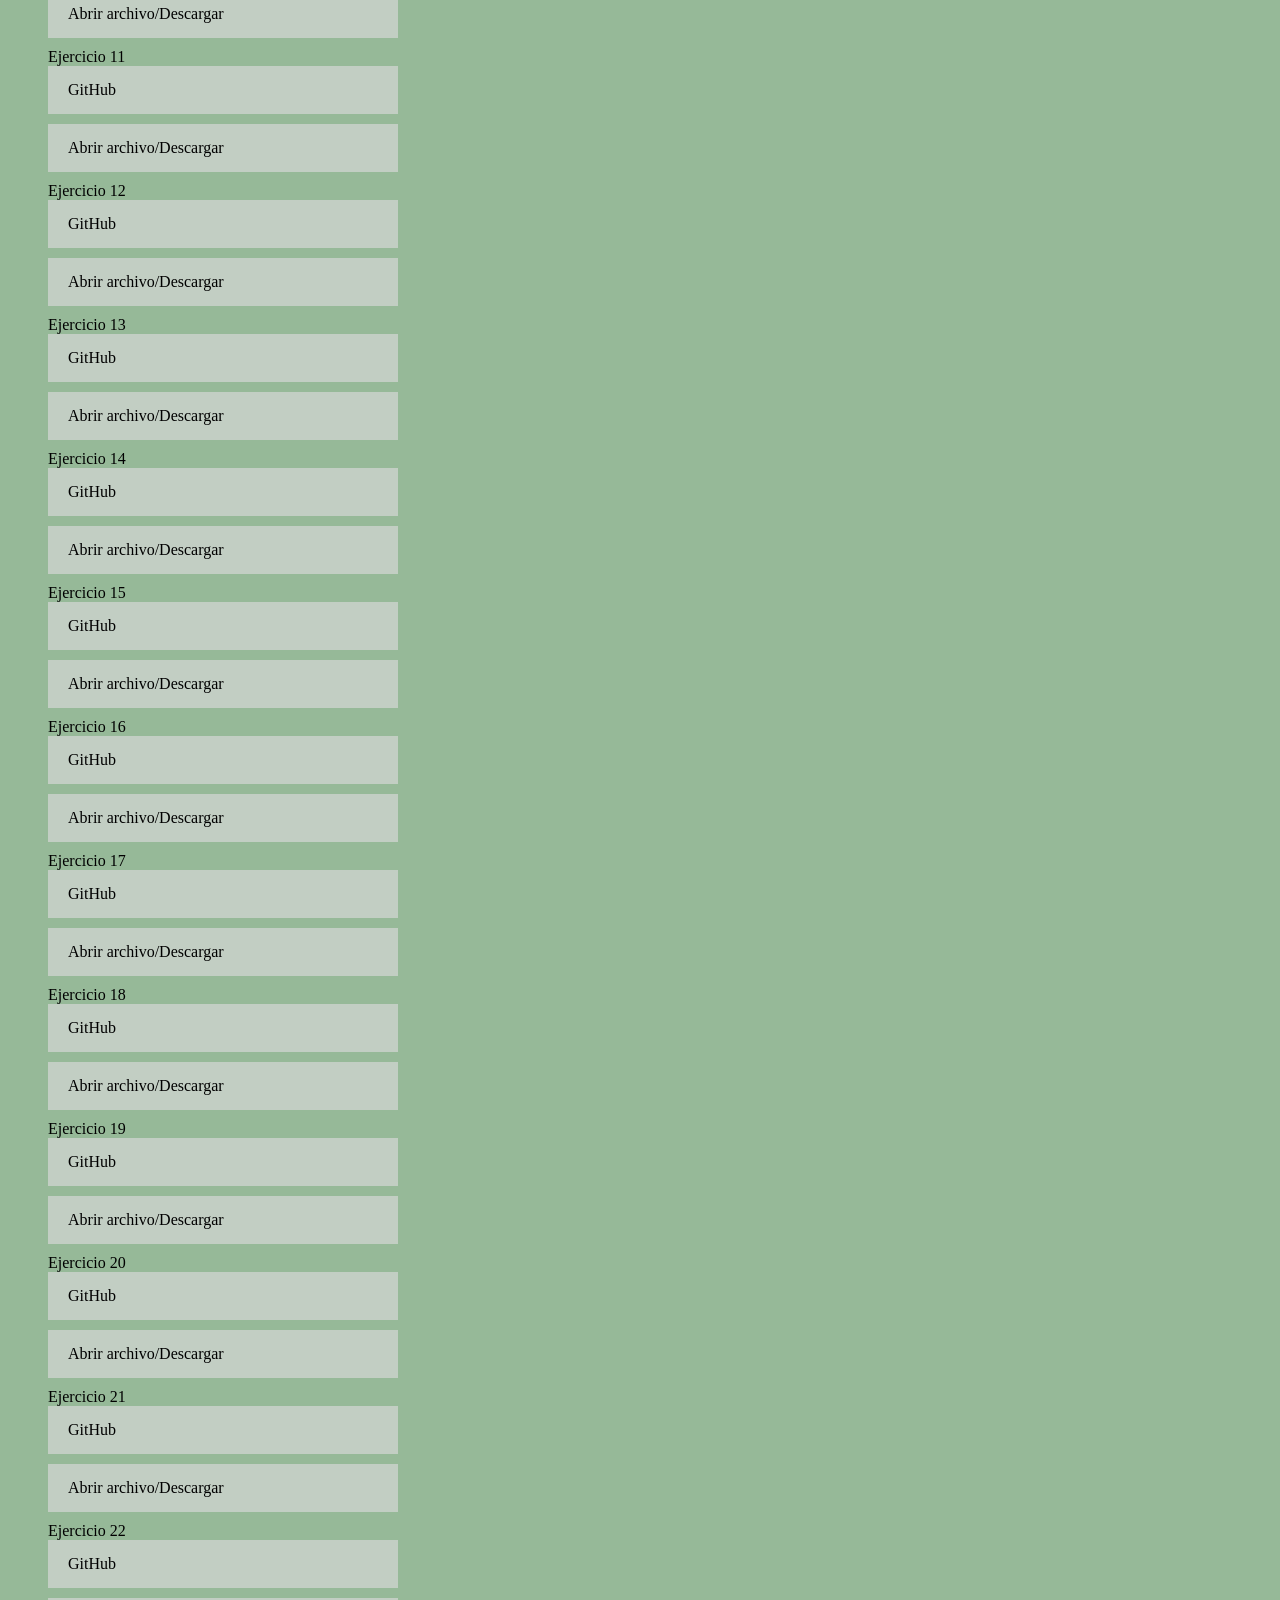
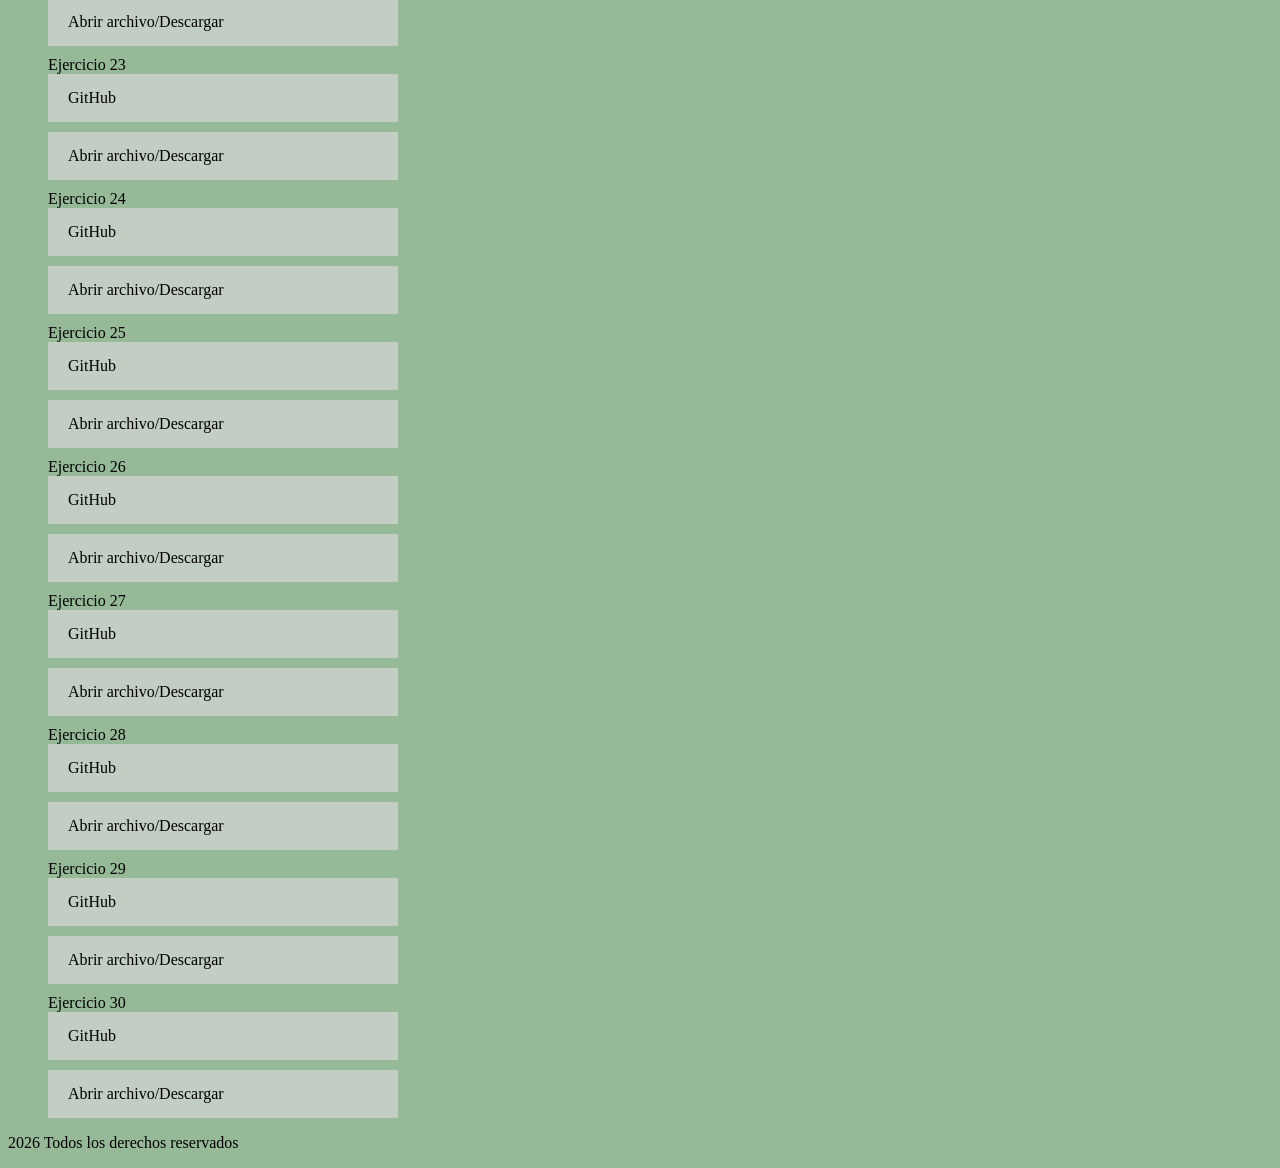
<file: paginas/ud4.html>
<!DOCTYPE html>
<html lang="es">

<head>
        <meta charset="UTF-8">
        <meta name="viewport" content="width=device-width, initial-scale=1.0">
        <title>UD4 Arrays y cadenas</title>

        <link rel="stylesheet" href="../style.css">
</head>

<body>
        <header>
                <h1>UD4 Arrays y cadenas</h1>

                <p>Cuarto tema del módulo de programación</p>

                <h2>Lista de contenidos</h2>

                <nav>

                        <a href="../index.html">Volver al índice</a>

                        <a href="#inicio">Inicio de ejercicios</a>
                        <a href="#java">Ejercicios con Java</a>
                        <!--
            <a href="#ampliacion">Ejercicios de ampliación</a>

            <a href="#examen">Examen UD4</a>
            <a href="#proyecto">Proyecto UD4</a>
            -->

                </nav>

        </header>

        <main>

                <div id="inicio">

                        <h3>Lista de ejercicios</h3>

                        <article id="java">

                                <h4><em>Java</em></h4>

                                <ul>

                                        <li>Ejercicio 1 <a
                                                        href="https://github.com/fnavcac/prog26-27/tree/main/Primer_Trimestre/UD_4_Arrays_Cadenas/Java/UD4/src/ejercicio1"
                                                        target="_blank">GitHub</a> <a
                                                        href="../Primer_Trimestre/UD_4_Arrays_Cadenas/Java/UD4/src/ejercicio1/Ejercicio1.java"
                                                        target="_blank">Abrir archivo/Descargar</a></li>

                                        <li>Ejercicio 2 <a
                                                        href="https://github.com/fnavcac/prog26-27/tree/main/Primer_Trimestre/UD_4_Arrays_Cadenas/Java/UD4/src/ejercicio2"
                                                        target="_blank">GitHub</a> <a
                                                        href="../Primer_Trimestre/UD_4_Arrays_Cadenas/Java/UD4/src/ejercicio2/Ejercicio2.java"
                                                        target="_blank">Abrir archivo/Descargar</a></li>

                                        <li>Ejercicio 3 <a
                                                        href="https://github.com/fnavcac/prog26-27/tree/main/Primer_Trimestre/UD_4_Arrays_Cadenas/Java/UD4/src/ejercicio3"
                                                        target="_blank">GitHub</a> <a
                                                        href="../Primer_Trimestre/UD_4_Arrays_Cadenas/Java/UD4/src/ejercicio3/Ejercicio3.java"
                                                        target="_blank">Abrir archivo/Descargar</a></li>

                                        <li>Ejercicio 4 <a
                                                        href="https://github.com/fnavcac/prog26-27/tree/main/Primer_Trimestre/UD_4_Arrays_Cadenas/Java/UD4/src/ejercicio4"
                                                        target="_blank">GitHub</a> <a
                                                        href="../Primer_Trimestre/UD_4_Arrays_Cadenas/Java/UD4/src/ejercicio4/Ejercicio4.java"
                                                        target="_blank">Abrir archivo/Descargar</a></li>

                                        <li>Ejercicio 5 <a
                                                        href="https://github.com/fnavcac/prog26-27/tree/main/Primer_Trimestre/UD_4_Arrays_Cadenas/Java/UD4/src/ejercicio5"
                                                        target="_blank">GitHub</a> <a
                                                        href="../Primer_Trimestre/UD_4_Arrays_Cadenas/Java/UD4/src/ejercicio5/Ejercicio5.java"
                                                        target="_blank">Abrir archivo/Descargar</a></li>

                                        <li>Ejercicio 6 <a
                                                        href="https://github.com/fnavcac/prog26-27/tree/main/Primer_Trimestre/UD_4_Arrays_Cadenas/Java/UD4/src/ejercicio6"
                                                        target="_blank">GitHub</a> <a
                                                        href="../Primer_Trimestre/UD_4_Arrays_Cadenas/Java/UD4/src/ejercicio6/Ejercicio6.java"
                                                        target="_blank">Abrir archivo/Descargar</a></li>

                                        <li>Ejercicio 7 <a
                                                        href="https://github.com/fnavcac/prog26-27/tree/main/Primer_Trimestre/UD_4_Arrays_Cadenas/Java/UD4/src/ejercicio7"
                                                        target="_blank">GitHub</a> <a
                                                        href="../Primer_Trimestre/UD_4_Arrays_Cadenas/Java/UD4/src/ejercicio7/Ejercicio7.java"
                                                        target="_blank">Abrir archivo/Descargar</a></li>

                                        <li>Ejercicio 8 <a
                                                        href="https://github.com/fnavcac/prog26-27/tree/main/Primer_Trimestre/UD_4_Arrays_Cadenas/Java/UD4/src/ejercicio8"
                                                        target="_blank">GitHub</a> <a
                                                        href="../Primer_Trimestre/UD_4_Arrays_Cadenas/Java/UD4/src/ejercicio8/Ejercicio8.java"
                                                        target="_blank">Abrir archivo/Descargar</a></li>

                                        <li>Ejercicio 9 <a
                                                        href="https://github.com/fnavcac/prog26-27/tree/main/Primer_Trimestre/UD_4_Arrays_Cadenas/Java/UD4/src/ejercicio9"
                                                        target="_blank">GitHub</a> <a
                                                        href="../Primer_Trimestre/UD_4_Arrays_Cadenas/Java/UD4/src/ejercicio9/Ejercicio9.java"
                                                        target="_blank">Abrir archivo/Descargar</a></li>

                                        <li>Ejercicio 10 <a
                                                        href="https://github.com/fnavcac/prog26-27/tree/main/Primer_Trimestre/UD_4_Arrays_Cadenas/Java/UD4/src/ejercicio10"
                                                        target="_blank">GitHub</a> <a
                                                        href="../Primer_Trimestre/UD_4_Arrays_Cadenas/Java/UD4/src/ejercicio10/Ejercicio10.java"
                                                        target="_blank">Abrir archivo/Descargar</a></li>

                                        <li>Ejercicio 11 <a
                                                        href="https://github.com/fnavcac/prog26-27/tree/main/Primer_Trimestre/UD_4_Arrays_Cadenas/Java/UD4/src/ejercicio11"
                                                        target="_blank">GitHub</a> <a
                                                        href="../Primer_Trimestre/UD_4_Arrays_Cadenas/Java/UD4/src/ejercicio11/Ejercicio11.java"
                                                        target="_blank">Abrir archivo/Descargar</a></li>

                                        <li>Ejercicio 12 <a
                                                        href="https://github.com/fnavcac/prog26-27/tree/main/Primer_Trimestre/UD_4_Arrays_Cadenas/Java/UD4/src/ejercicio12"
                                                        target="_blank">GitHub</a> <a
                                                        href="../Primer_Trimestre/UD_4_Arrays_Cadenas/Java/UD4/src/ejercicio12/Ejercicio12.java"
                                                        target="_blank">Abrir archivo/Descargar</a></li>

                                        <li>Ejercicio 13 <a
                                                        href="https://github.com/fnavcac/prog26-27/tree/main/Primer_Trimestre/UD_4_Arrays_Cadenas/Java/UD4/src/ejercicio13"
                                                        target="_blank">GitHub</a> <a
                                                        href="../Primer_Trimestre/UD_4_Arrays_Cadenas/Java/UD4/src/ejercicio13/Ejercicio13.java"
                                                        target="_blank">Abrir archivo/Descargar</a></li>

                                        <li>Ejercicio 14 <a
                                                        href="https://github.com/fnavcac/prog26-27/tree/main/Primer_Trimestre/UD_4_Arrays_Cadenas/Java/UD4/src/ejercicio14"
                                                        target="_blank">GitHub</a> <a
                                                        href="../Primer_Trimestre/UD_4_Arrays_Cadenas/Java/UD4/src/ejercicio14/Ejercicio14.java"
                                                        target="_blank">Abrir archivo/Descargar</a></li>

                                        <li>Ejercicio 15 <a
                                                        href="https://github.com/fnavcac/prog26-27/tree/main/Primer_Trimestre/UD_4_Arrays_Cadenas/Java/UD4/src/ejercicio15"
                                                        target="_blank">GitHub</a> <a
                                                        href="../Primer_Trimestre/UD_4_Arrays_Cadenas/Java/UD4/src/ejercicio15/Ejercicio15.java"
                                                        target="_blank">Abrir archivo/Descargar</a></li>

                                        <li>Ejercicio 16 <a
                                                        href="https://github.com/fnavcac/prog26-27/tree/main/Primer_Trimestre/UD_4_Arrays_Cadenas/Java/UD4/src/ejercicio16"
                                                        target="_blank">GitHub</a> <a
                                                        href="../Primer_Trimestre/UD_4_Arrays_Cadenas/Java/UD4/src/ejercicio16/Ejercicio16.java"
                                                        target="_blank">Abrir archivo/Descargar</a></li>

                                        <li>Ejercicio 17 <a
                                                        href="https://github.com/fnavcac/prog26-27/tree/main/Primer_Trimestre/UD_4_Arrays_Cadenas/Java/UD4/src/ejercicio17"
                                                        target="_blank">GitHub</a> <a
                                                        href="../Primer_Trimestre/UD_4_Arrays_Cadenas/Java/UD4/src/ejercicio17/Ejercicio17.java"
                                                        target="_blank">Abrir archivo/Descargar</a></li>
                                        <li>Ejercicio 18 <a
                                                        href="https://github.com/fnavcac/prog26-27/tree/main/Primer_Trimestre/UD_4_Arrays_Cadenas/Java/UD4/src/ejercicio18"
                                                        target="_blank">GitHub</a> <a
                                                        href="../Primer_Trimestre/UD_4_Arrays_Cadenas/Java/UD4/src/ejercicio18/Ejercicio18.java"
                                                        target="_blank">Abrir archivo/Descargar</a></li>
                                        <li>Ejercicio 19 <a
                                                        href="https://github.com/fnavcac/prog26-27/tree/main/Primer_Trimestre/UD_4_Arrays_Cadenas/Java/UD4/src/ejercicio19"
                                                        target="_blank">GitHub</a> <a
                                                        href="../Primer_Trimestre/UD_4_Arrays_Cadenas/Java/UD4/src/ejercicio19/Ejercicio19.java"
                                                        target="_blank">Abrir archivo/Descargar</a></li>
                                        <li>Ejercicio 20 <a
                                                        href="https://github.com/fnavcac/prog26-27/tree/main/Primer_Trimestre/UD_4_Arrays_Cadenas/Java/UD4/src/ejercicio20"
                                                        target="_blank">GitHub</a> <a
                                                        href="../Primer_Trimestre/UD_4_Arrays_Cadenas/Java/UD4/src/ejercicio20/Ejercicio20.java"
                                                        target="_blank">Abrir archivo/Descargar</a></li>
                                        <li>Ejercicio 21 <a
                                                        href="https://github.com/fnavcac/prog26-27/tree/main/Primer_Trimestre/UD_4_Arrays_Cadenas/Java/UD4/src/ejercicio21"
                                                        target="_blank">GitHub</a> <a
                                                        href="../Primer_Trimestre/UD_4_Arrays_Cadenas/Java/UD4/src/ejercicio21/Ejercicio21.java"
                                                        target="_blank">Abrir archivo/Descargar</a></li>
                                        <li>Ejercicio 22 <a
                                                        href="https://github.com/fnavcac/prog26-27/tree/main/Primer_Trimestre/UD_4_Arrays_Cadenas/Java/UD4/src/ejercicio22"
                                                        target="_blank">GitHub</a> <a
                                                        href="../Primer_Trimestre/UD_4_Arrays_Cadenas/Java/UD4/src/ejercicio22/Ejercicio22.java"
                                                        target="_blank">Abrir archivo/Descargar</a></li>
                                        <li>Ejercicio 23 <a
                                                        href="https://github.com/fnavcac/prog26-27/tree/main/Primer_Trimestre/UD_4_Arrays_Cadenas/Java/UD4/src/ejercicio23"
                                                        target="_blank">GitHub</a> <a
                                                        href="../Primer_Trimestre/UD_4_Arrays_Cadenas/Java/UD4/src/ejercicio23/Ejercicio23.java"
                                                        target="_blank">Abrir archivo/Descargar</a></li>
                                        <li>Ejercicio 24 <a
                                                        href="https://github.com/fnavcac/prog26-27/tree/main/Primer_Trimestre/UD_4_Arrays_Cadenas/Java/UD4/src/ejercicio24"
                                                        target="_blank">GitHub</a> <a
                                                        href="../Primer_Trimestre/UD_4_Arrays_Cadenas/Java/UD4/src/ejercicio24/Ejercicio24.java"
                                                        target="_blank">Abrir archivo/Descargar</a></li>
                                        <li>Ejercicio 25 <a
                                                        href="https://github.com/fnavcac/prog26-27/tree/main/Primer_Trimestre/UD_4_Arrays_Cadenas/Java/UD4/src/ejercicio25"
                                                        target="_blank">GitHub</a> <a
                                                        href="../Primer_Trimestre/UD_4_Arrays_Cadenas/Java/UD4/src/ejercicio25/Ejercicio25.java"
                                                        target="_blank">Abrir archivo/Descargar</a></li>
                                        <li>Ejercicio 26 <a
                                                        href="https://github.com/fnavcac/prog26-27/tree/main/Primer_Trimestre/UD_4_Arrays_Cadenas/Java/UD4/src/ejercicio26"
                                                        target="_blank">GitHub</a> <a
                                                        href="../Primer_Trimestre/UD_4_Arrays_Cadenas/Java/UD4/src/ejercicio26/Ejercicio26.java"
                                                        target="_blank">Abrir archivo/Descargar</a></li>
                                        <li>Ejercicio 27 <a
                                                        href="https://github.com/fnavcac/prog26-27/tree/main/Primer_Trimestre/UD_4_Arrays_Cadenas/Java/UD4/src/ejercicio27"
                                                        target="_blank">GitHub</a> <a
                                                        href="../Primer_Trimestre/UD_4_Arrays_Cadenas/Java/UD4/src/ejercicio27/Ejercicio27.java"
                                                        target="_blank">Abrir archivo/Descargar</a></li>
                                        <li>Ejercicio 28 <a
                                                        href="https://github.com/fnavcac/prog26-27/tree/main/Primer_Trimestre/UD_4_Arrays_Cadenas/Java/UD4/src/ejercicio28"
                                                        target="_blank">GitHub</a> <a
                                                        href="../Primer_Trimestre/UD_4_Arrays_Cadenas/Java/UD4/src/ejercicio28/Ejercicio28.java"
                                                        target="_blank">Abrir archivo/Descargar</a></li>
                                        <li>Ejercicio 29 <a
                                                        href="https://github.com/fnavcac/prog26-27/tree/main/Primer_Trimestre/UD_4_Arrays_Cadenas/Java/UD4/src/ejercicio29"
                                                        target="_blank">GitHub</a> <a
                                                        href="../Primer_Trimestre/UD_4_Arrays_Cadenas/Java/UD4/src/ejercicio29/Ejercicio29.java"
                                                        target="_blank">Abrir archivo/Descargar</a></li>
                                        <li>Ejercicio 30 <a
                                                        href="https://github.com/fnavcac/prog26-27/tree/main/Primer_Trimestre/UD_4_Arrays_Cadenas/Java/UD4/src/ejercicio30"
                                                        target="_blank">GitHub</a> <a
                                                        href="../Primer_Trimestre/UD_4_Arrays_Cadenas/Java/UD4/src/ejercicio30/Ejercicio30.java"
                                                        target="_blank">Abrir archivo/Descargar</a></li>

                                </ul>

                        </article>

                        <!--

            <article id="ampliacion">

                <h4><em>Ejercicios de ampliación</em></h4>

                <ul>

                    <li>Ejercicio 1 y 2 <a
                            href="https://github.com/fnavcac/prog26-27/tree/main/Primer_Trimestre/UD_3_Funciones_y_Procedimientos/Java/UD3/src/ejercicios_ampliacion"
                            target="_blank">GitHub</a> <a
                            href="../Primer_Trimestre/UD_3_Funciones_y_Procedimientos/Java/UD3/src/ejercicios_ampliacion/Ejercicio1y2.java"
                            target="_blank">Abrir archivo/Descargar</a></li>

                    <li>Ejercicio 3 <a
                            href="https://github.com/fnavcac/prog26-27/tree/main/Primer_Trimestre/UD_3_Funciones_y_Procedimientos/Java/UD3/src/ejercicios_ampliacion"
                            target="_blank">GitHub</a> <a
                            href="../Primer_Trimestre/UD_3_Funciones_y_Procedimientos/Java/UD3/src/ejercicios_ampliacion/Ejercicio3.java"
                            target="_blank">Abrir archivo/Descargar</a></li>

                    <li>Ejercicio 4 <a
                            href="https://github.com/fnavcac/prog26-27/tree/main/Primer_Trimestre/UD_3_Funciones_y_Procedimientos/Java/UD3/src/ejercicios_ampliacion"
                            target="_blank">GitHub</a> <a
                            href="../Primer_Trimestre/UD_3_Funciones_y_Procedimientos/Java/UD3/src/ejercicios_ampliacion/Ejercicio4.java"
                            target="_blank">Abrir archivo/Descargar</a></li>

                </ul>

            </article>

            <article id="examen">

                <h4><em>Examen UD4</em></h4>

                <ul>

                    <li>Examen <a href="" target="_blank">GitHub</a>
                        <a href="" target="_blank">Abrir archivo/Descargar</a>
                    </li>

                </ul>

            </article>

            <article id="proyecto">

                <h4><em>Proyecto UD4</em></h4>

                <ul>

                    <li>Proyecto <a href="" target="_blank">GitHub</a>
                        <a href="" target="_blank">Abrir archivo/Descargar</a>
                    </li>

                </ul>

            </article>

            -->

                </div>

        </main>

        <footer>
                <p>2026 Todos los derechos reservados</p>
        </footer>

</body>

</html>
</file>
<file: style.css>
body {
        background-color: #96b998;
}

ul {
        list-style-type: none;
        width: 350px;
}

nav {

        display:flex;
        width:100%;
        gap:10px;

}

nav a {

        background-color:#c2cec3;
        color:black;
        text-decoration:none;
        padding: 12px 20px;

}

article ul li a {
        display: block;
        background-color: #c2cec3;
        color: black;
        text-decoration: none;
        padding: 15px 20px;
        margin-bottom: 10px;
        border-radius: 5p;
}
</file>
